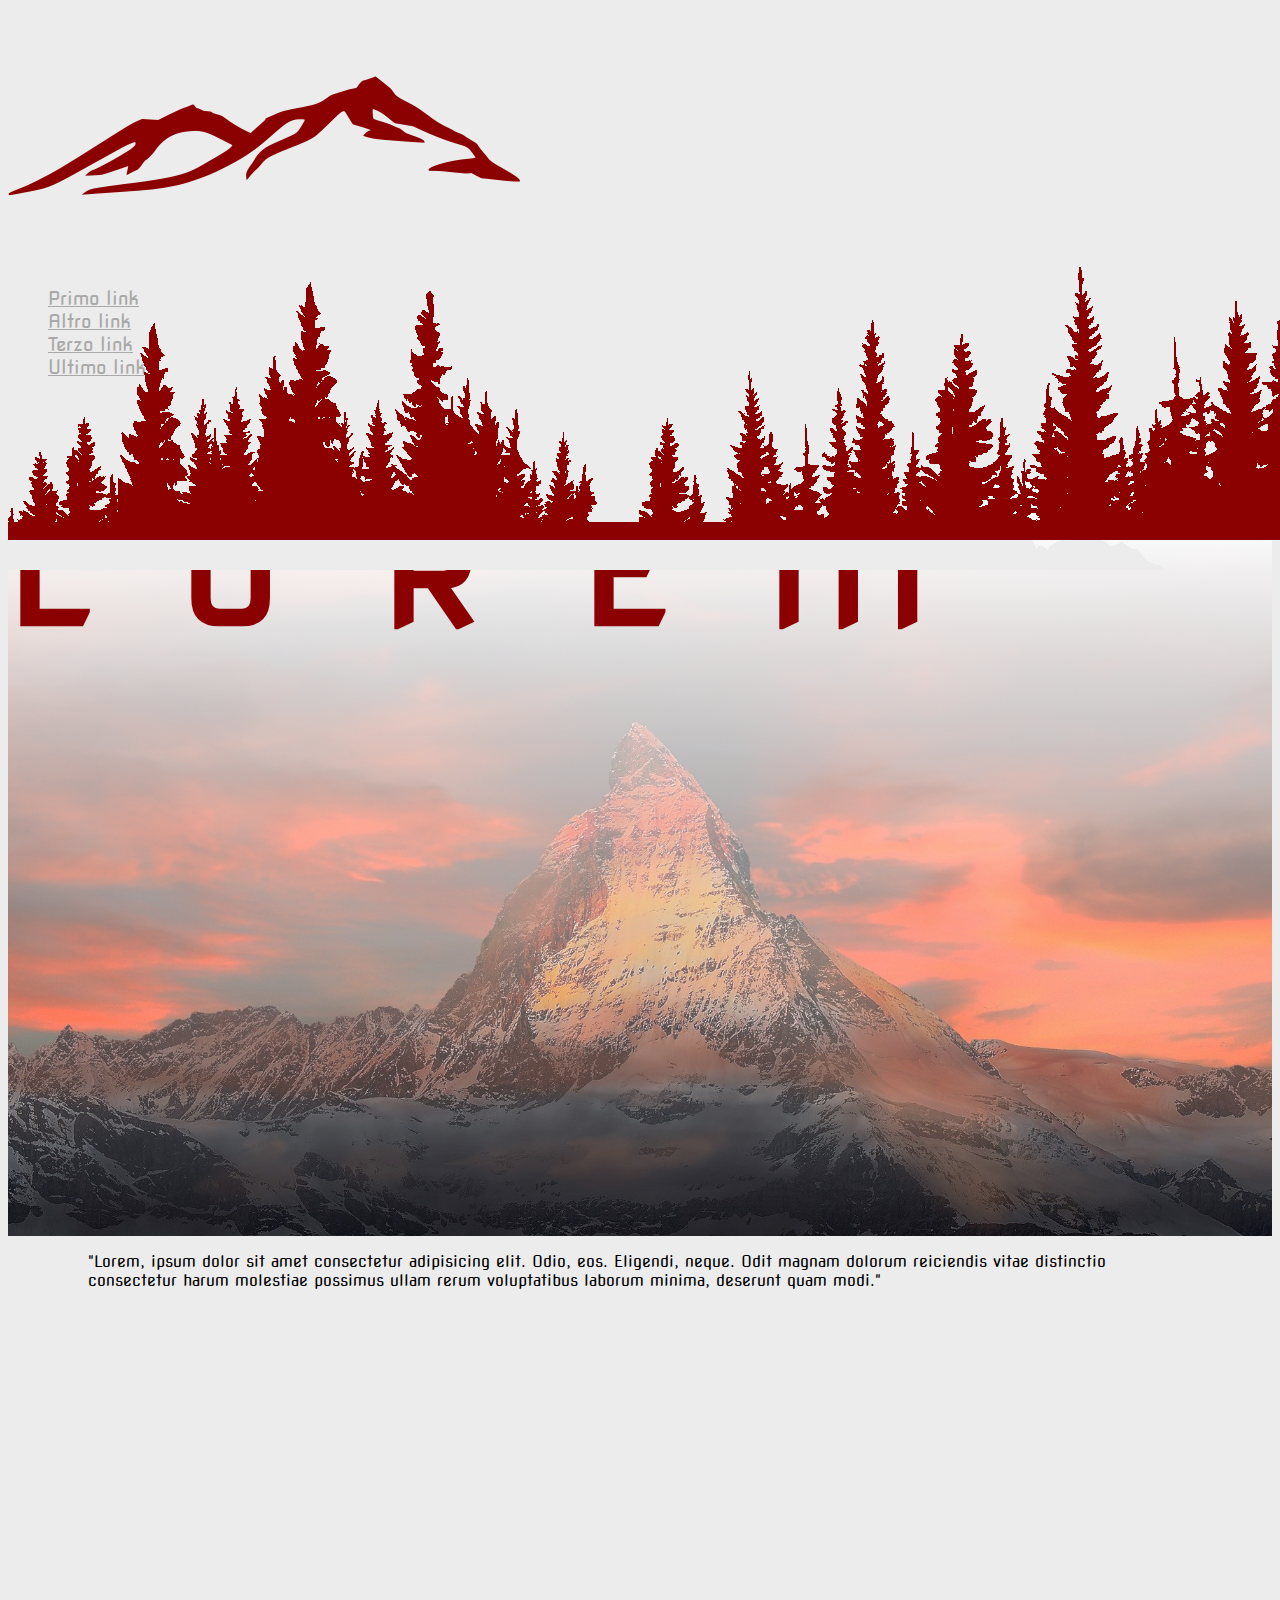
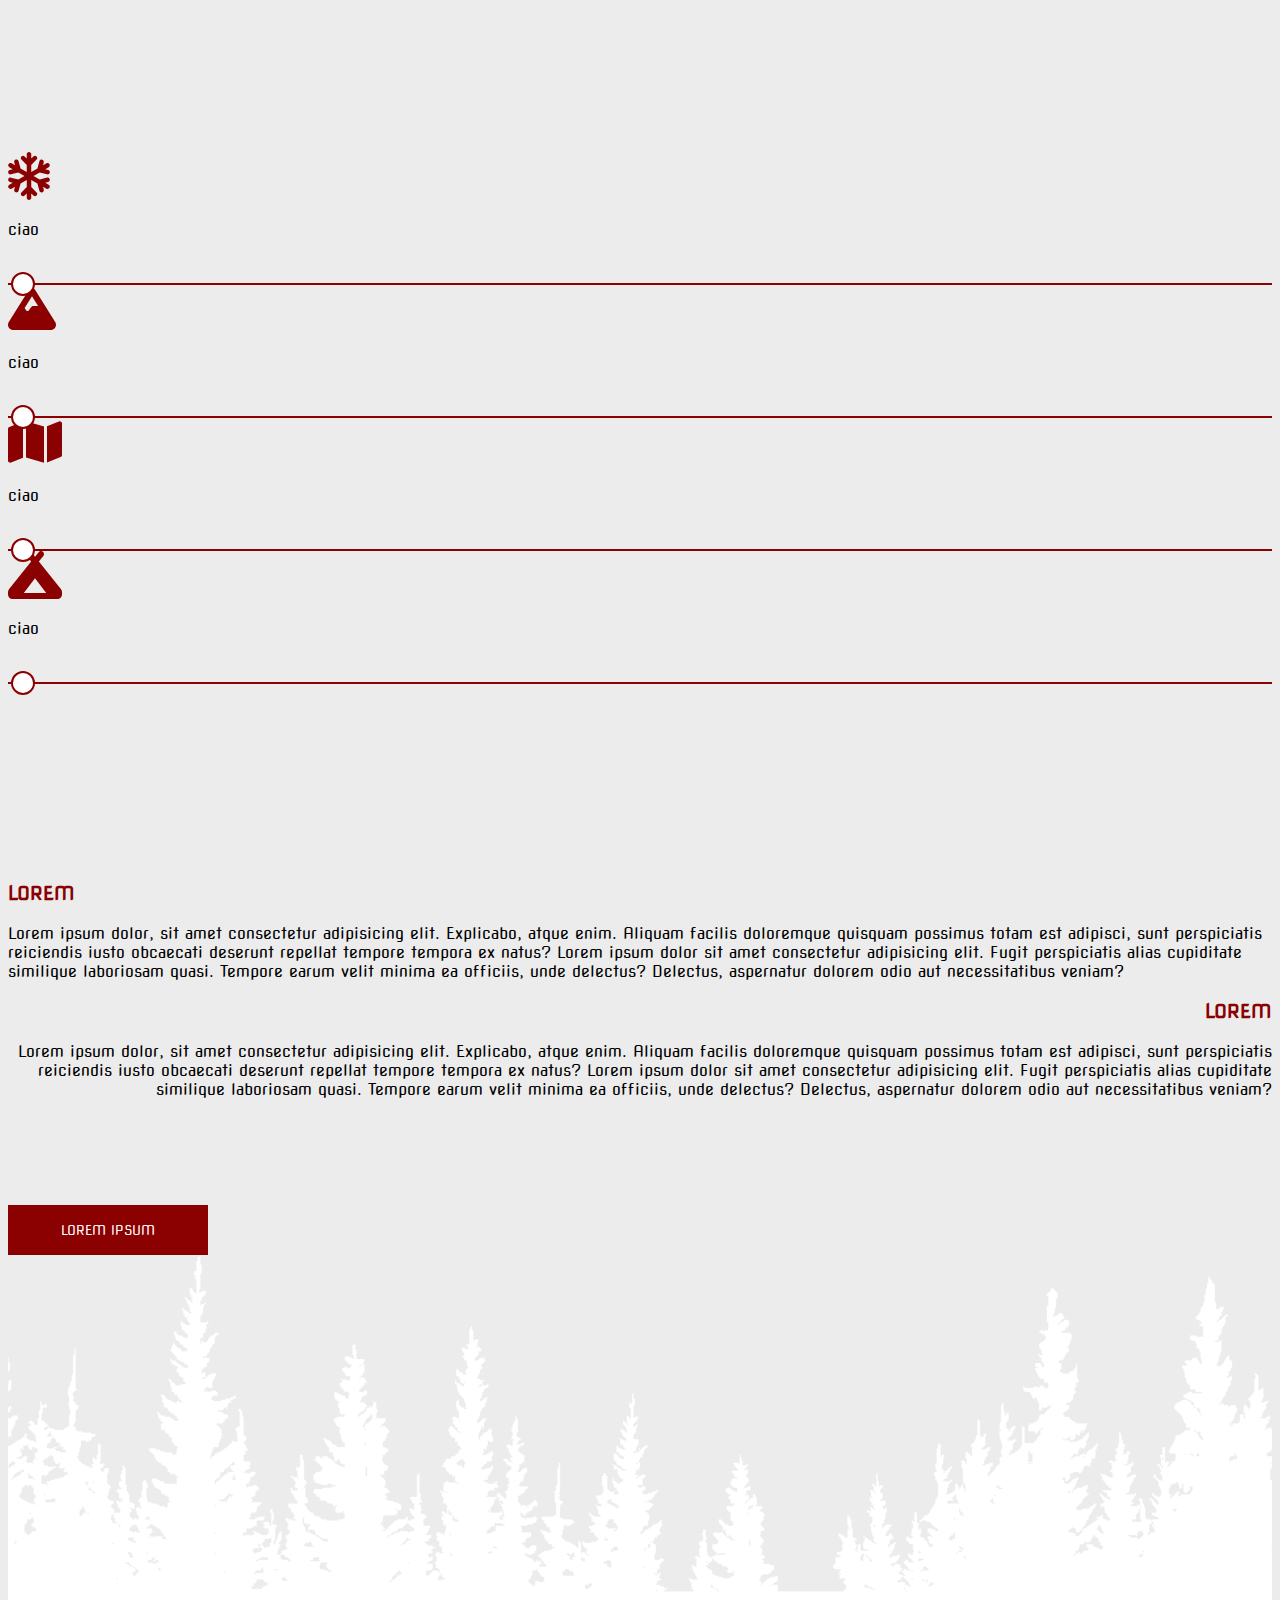
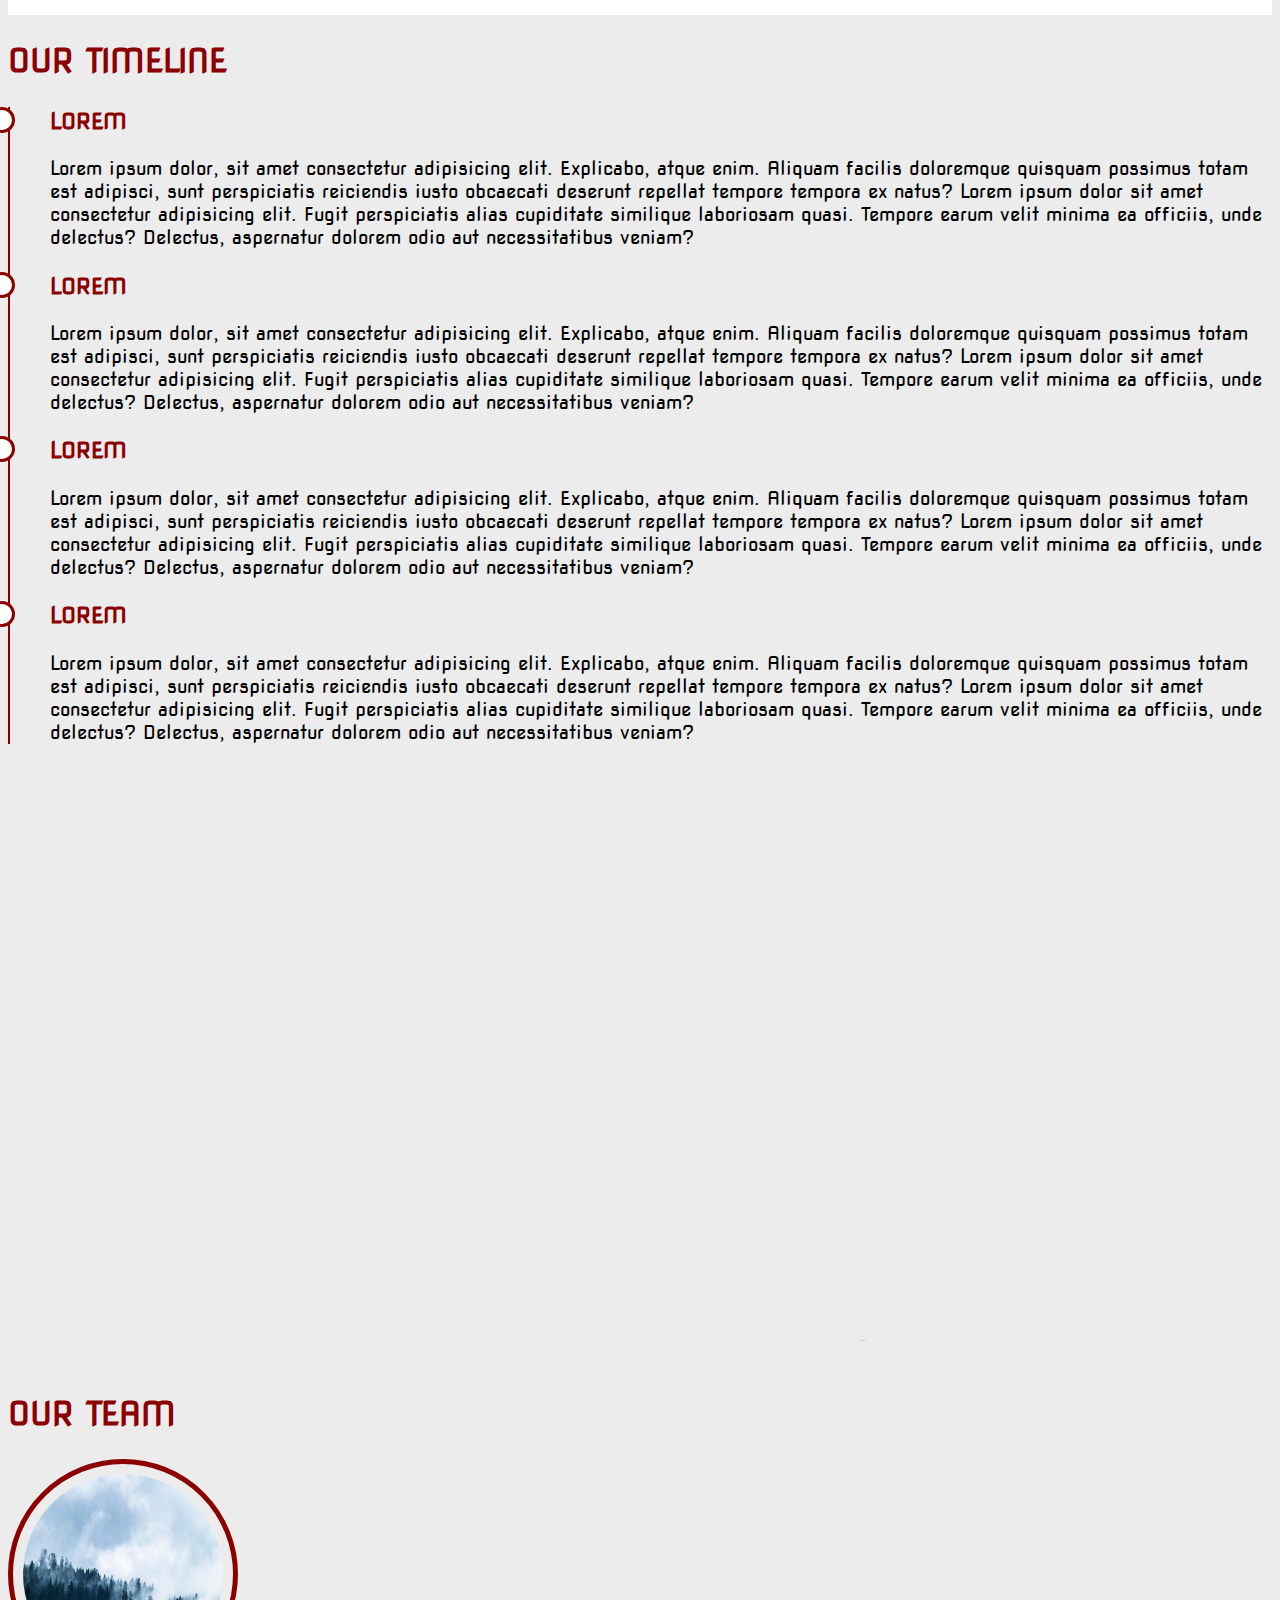
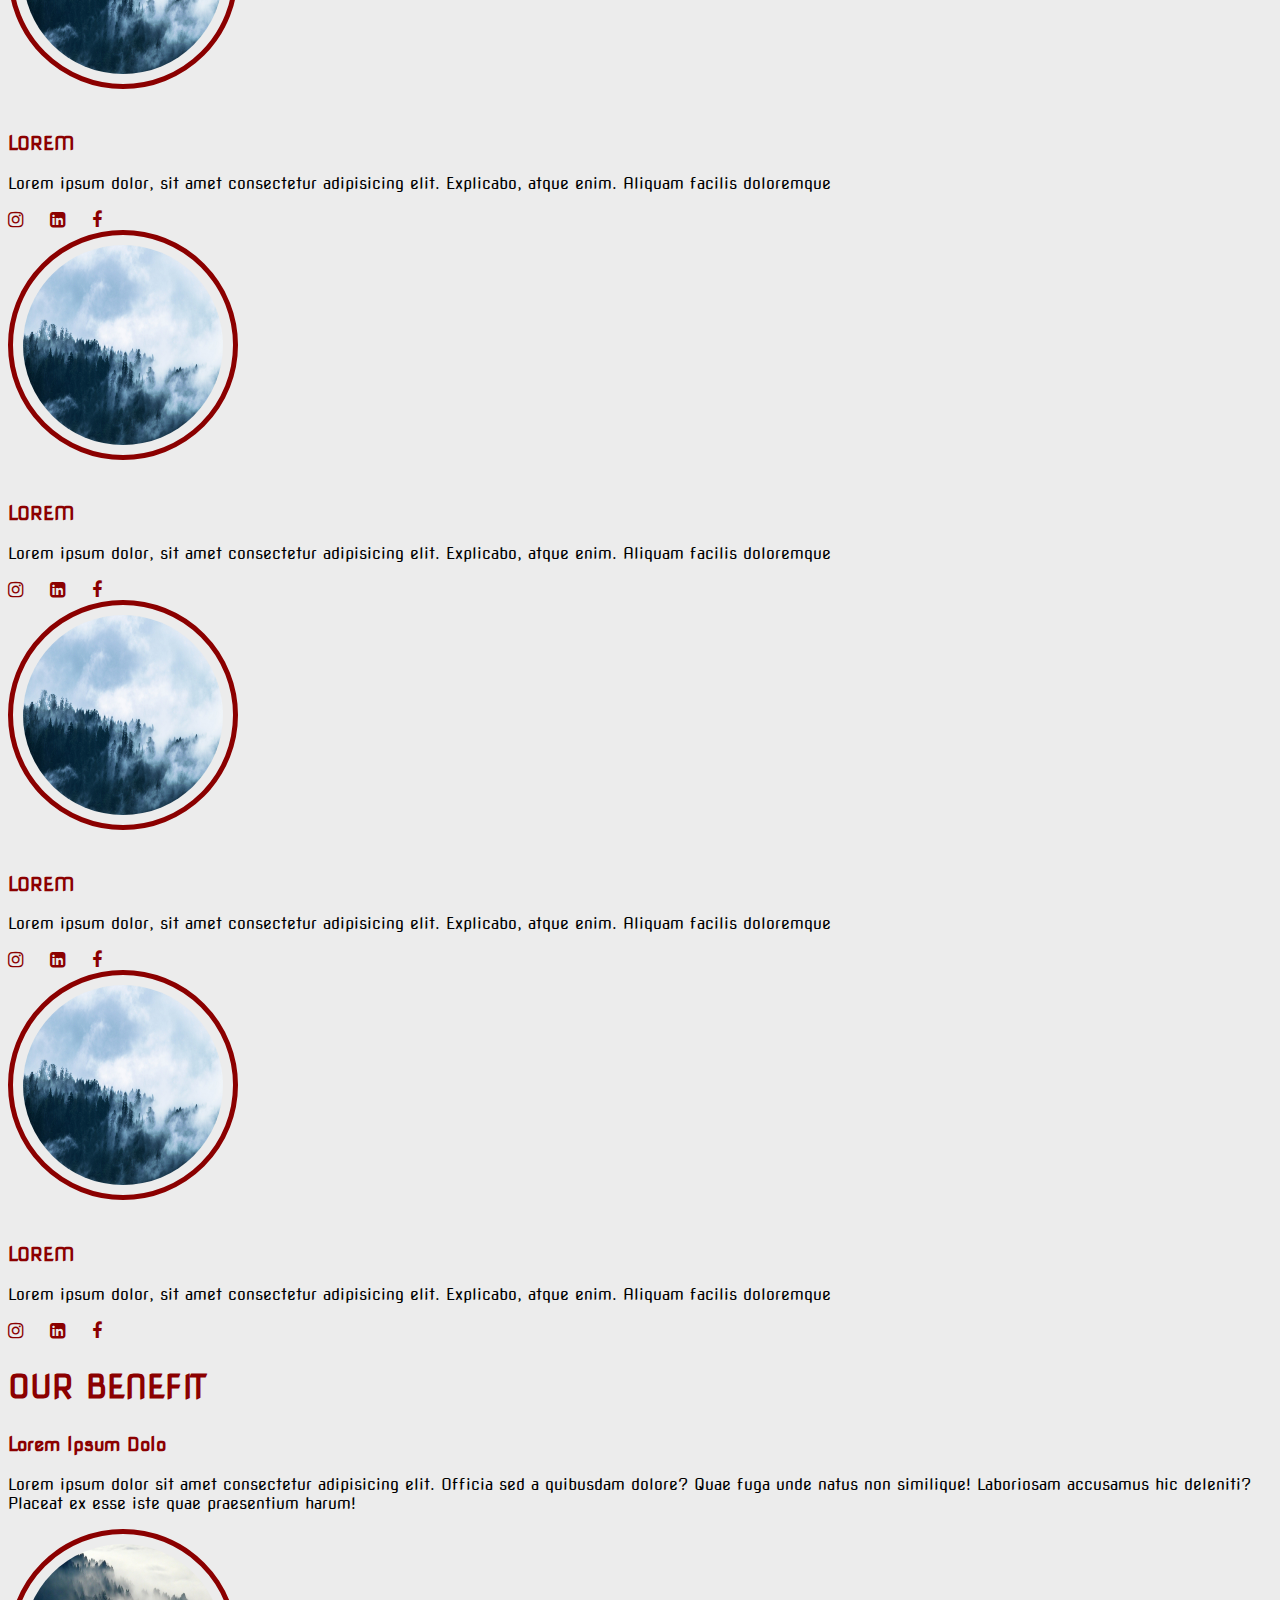
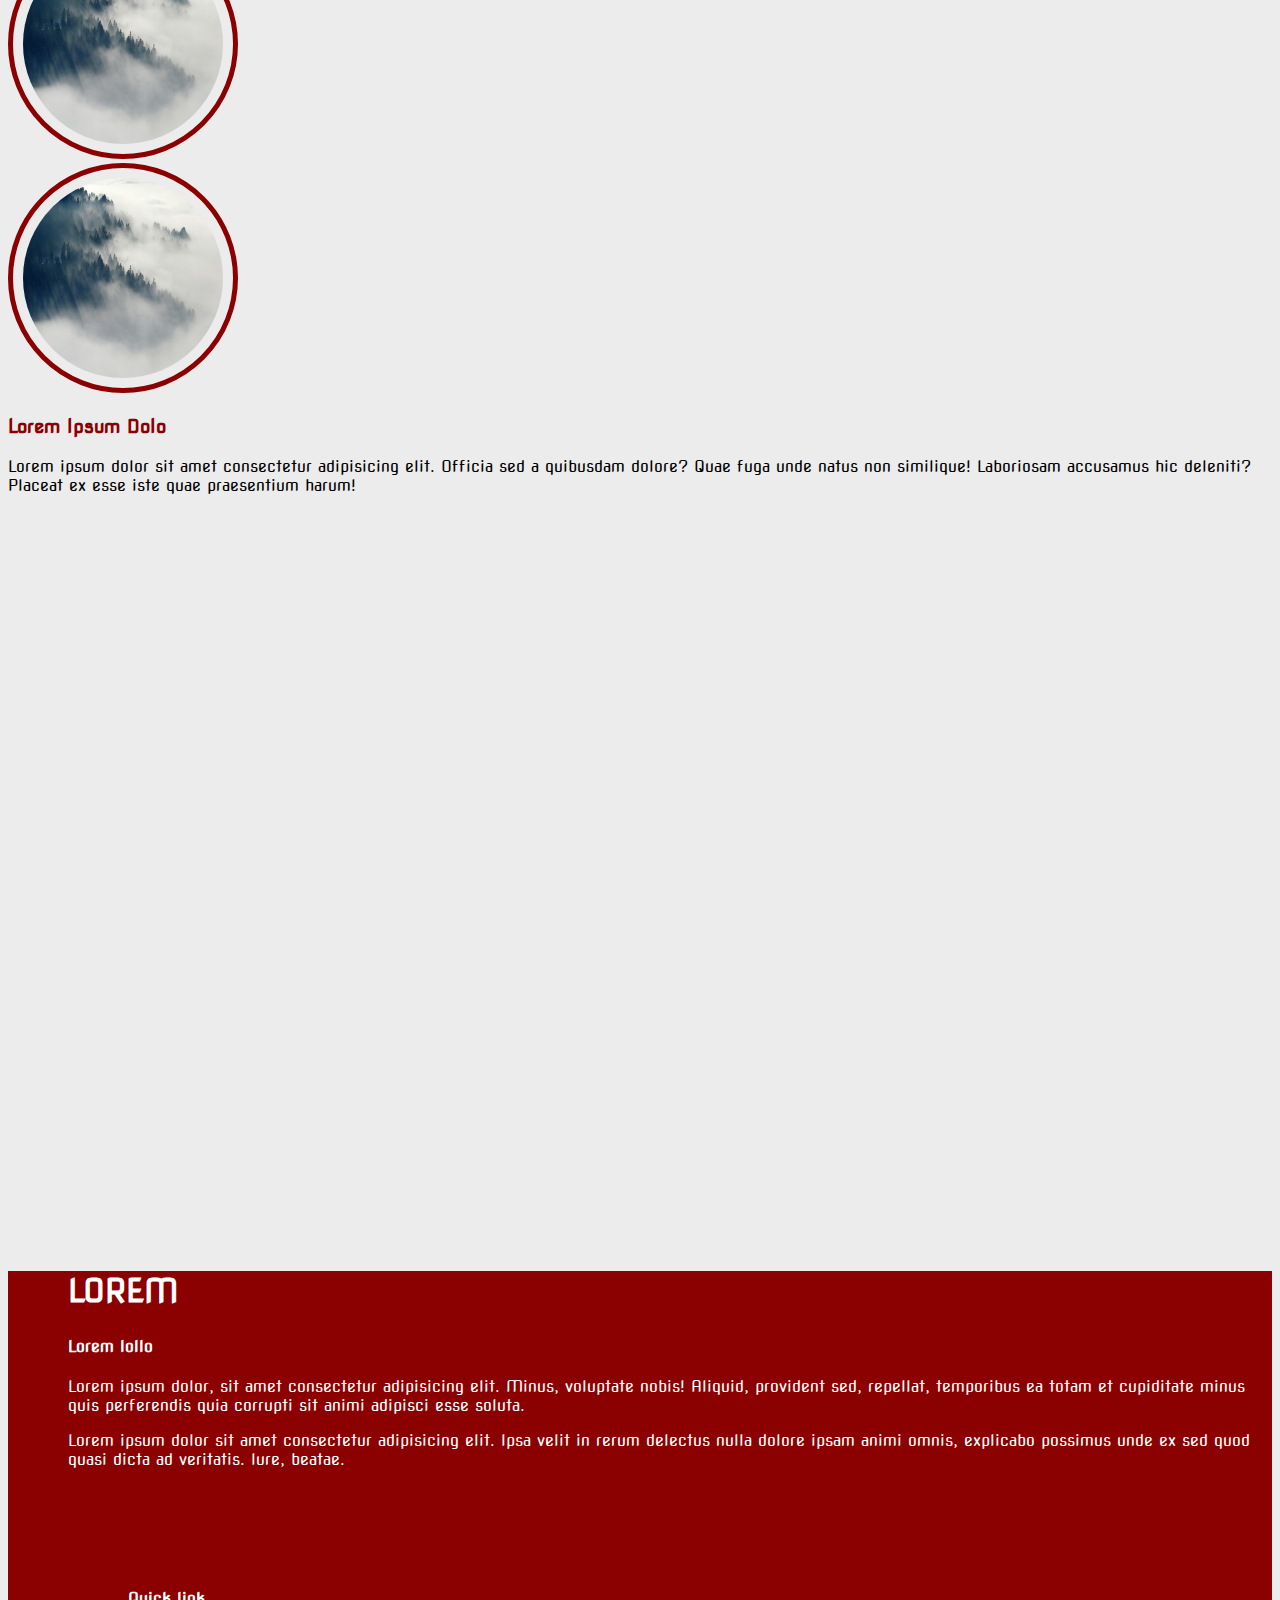
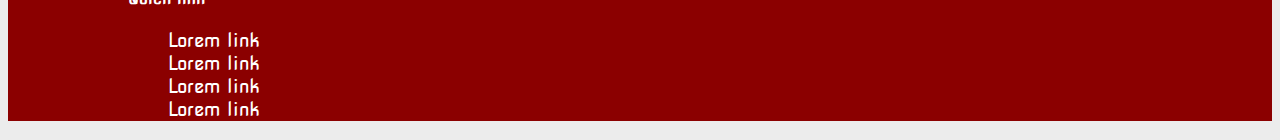
<file: index.html>
<!doctype html>
<html lang="en">
  <head>
    <meta charset="utf-8">
    <meta name="viewport" content="width=device-width, initial-scale=1">
    <title>Bootstrap demo</title>
    <link rel="stylesheet" href="https://cdnjs.cloudflare.com/ajax/libs/font-awesome/4.7.0/css/font-awesome.min.css">
    <link rel="preconnect" href="https://fonts.googleapis.com">
<link rel="preconnect" href="https://fonts.gstatic.com" crossorigin>
<link href="https://fonts.googleapis.com/css2?family=Chakra+Petch:ital,wght@0,300;0,400;0,500;1,400;1,500&family=Playfair+Display:ital,wght@0,500;0,600;1,400;1,500;1,600&family=Ubuntu+Condensed&family=Urbanist:wght@500&family=Ysabeau+Infant:ital,wght@0,100;0,500;1,300&display=swap" rel="stylesheet">
    <link href="https://cdn.jsdelivr.net/npm/bootstrap@5.3.0/dist/css/bootstrap.min.css" rel="stylesheet" integrity="sha384-9ndCyUaIbzAi2FUVXJi0CjmCapSmO7SnpJef0486qhLnuZ2cdeRhO02iuK6FUUVM" crossorigin="anonymous">
    <link rel="preconnect" href="https://fonts.googleapis.com">
<link rel="preconnect" href="https://fonts.gstatic.com" crossorigin>
<link href="https://fonts.googleapis.com/css2?family=Nova+Square&display=swap" rel="stylesheet">
    <link rel="stylesheet" href="style.css">  
</head>


<body>

<!-- nav bar -->

    <nav>
        <div class="container-fluid bg-white">
            <div class="row justify-content-center">
                <div class="col-5 col-md-3 col-lg-1"><img src="logo.png" alt="logo" class="w-100"></div>
            </div>
            <div class="container fixed-top m-0"></div>
            <div class="row justify-content-center">
                <div class="col-12 col-lg-8">
                    <ul class="nav justify-content-around">
                        <li class="nav-item">
                          <a class="nav-link p-0" href="#">Primo link</a>
                        </li>
                        <li class="nav-item">
                          <a class="nav-link p-0" href="#">Altro link</a>
                        </li>
                        <li class="nav-item">
                          <a class="nav-link p-0" href="#">Terzo link</a>
                        </li>
                        <li class="nav-item">
                          <a class="nav-link p-0" href="#">Ultimo link</a>
                        </li>
                      </ul>
                </div>
            </div>
        </div>
    </nav>

<!-- fine nav bar -->

<!-- foto -->

<header class="container-fluid">
    <div class="row position-relative">
        <div class="col-12 slide d-flex justify-content-center align-items-center">
            <h1 class="loolo">LOREM</h1> 
        </div>
        <div class="col-12 d-block  slide2 m-0 p-0"><img src="mountains2.png" alt="" class=""></div>
    </div>
</header>

<!-- fine foto -->

    
<!-- citazione-->

<section class="container">
    <div class="row justify-content-center citazione align-items-center">
        <div class="col-8">
            <figure class="text-center">
                <blockquote class="blockquote">
                  <p class="lead">"Lorem, ipsum dolor sit amet consectetur adipisicing elit.
                     Odio, eos. Eligendi, neque. 
                     Odit magnam dolorum reiciendis vitae distinctio consectetur harum molestiae possimus ullam rerum voluptatibus laborum minima,
                      deserunt quam modi."</p>
                </blockquote>
              </figure>
        </div>
    </div>
</section>

<!-- fine citazione -->

<!-- inizio apice -->

<section class="container-fluid position-relative">
    <div class="row text-center justify-content-around">
        <div class="col-2 border-red mb-5"><svg xmlns="http://www.w3.org/2000/svg" height="3em" viewBox="0 0 448 512"><style>svg{fill:darkred}</style><path d="M224 0c13.3 0 24 10.7 24 24V70.1l23-23c9.4-9.4 24.6-9.4 33.9 0s9.4 24.6 0 33.9l-57 57v76.5l66.2-38.2 20.9-77.8c3.4-12.8 16.6-20.4 29.4-17s20.4 16.6 17 29.4L373 142.2l37.1-21.4c11.5-6.6 26.2-2.7 32.8 8.8s2.7 26.2-8.8 32.8L397 183.8l31.5 8.4c12.8 3.4 20.4 16.6 17 29.4s-16.6 20.4-29.4 17l-77.8-20.9L272 256l66.2 38.2 77.8-20.9c12.8-3.4 26 4.2 29.4 17s-4.2 26-17 29.4L397 328.2l37.1 21.4c11.5 6.6 15.4 21.3 8.8 32.8s-21.3 15.4-32.8 8.8L373 369.8l8.4 31.5c3.4 12.8-4.2 26-17 29.4s-26-4.2-29.4-17l-20.9-77.8L248 297.6v76.5l57 57c9.4 9.4 9.4 24.6 0 33.9s-24.6 9.4-33.9 0l-23-23V488c0 13.3-10.7 24-24 24s-24-10.7-24-24V441.9l-23 23c-9.4 9.4-24.6 9.4-33.9 0s-9.4-24.6 0-33.9l57-57V297.6l-66.2 38.2-20.9 77.8c-3.4 12.8-16.6 20.4-29.4 17s-20.4-16.6-17-29.4L75 369.8 37.9 391.2c-11.5 6.6-26.2 2.7-32.8-8.8s-2.7-26.2 8.8-32.8L51 328.2l-31.5-8.4c-12.8-3.4-20.4-16.6-17-29.4s16.6-20.4 29.4-17l77.8 20.9L176 256l-66.2-38.2L31.9 238.6c-12.8 3.4-26-4.2-29.4-17s4.2-26 17-29.4L51 183.8 13.9 162.4c-11.5-6.6-15.4-21.3-8.8-32.8s21.3-15.4 32.8-8.8L75 142.2l-8.4-31.5c-3.4-12.8 4.2-26 17-29.4s26 4.2 29.4 17l20.9 77.8L200 214.4V137.9L143 81c-9.4-9.4-9.4-24.6 0-33.9s24.6-9.4 33.9 0l23 23V24c0-13.3 10.7-24 24-24z"/></svg>
            <p>ciao</p></div>
        <div class="col-2 border-red mb-5"><svg xmlns="http://www.w3.org/2000/svg" height="3em" viewBox="0 0 512 512"><style>svg{fill:darkred}</style><path d="M256 32c12.5 0 24.1 6.4 30.8 17L503.4 394.4c5.6 8.9 8.6 19.2 8.6 29.7c0 30.9-25 55.9-55.9 55.9H55.9C25 480 0 455 0 424.1c0-10.5 3-20.8 8.6-29.7L225.2 49c6.6-10.6 18.3-17 30.8-17zm65 192L256 120.4 176.9 246.5l18.3 24.4c6.4 8.5 19.2 8.5 25.6 0l25.6-34.1c6-8.1 15.5-12.8 25.6-12.8h49z"/></svg>
            <p>ciao</p></div>
        <div class="col-2 border-red mb-5"><svg xmlns="http://www.w3.org/2000/svg" height="3em" viewBox="0 0 576 512"><style>svg{fill:darkred}</style><path d="M384 476.1L192 421.2V35.9L384 90.8V476.1zm32-1.2V88.4L543.1 37.5c15.8-6.3 32.9 5.3 32.9 22.3V394.6c0 9.8-6 18.6-15.1 22.3L416 474.8zM15.1 95.1L160 37.2V423.6L32.9 474.5C17.1 480.8 0 469.2 0 452.2V117.4c0-9.8 6-18.6 15.1-22.3z"/></svg>
            <p>ciao</p></div>
        <div class="col-2 border-red mb-5"><svg xmlns="http://www.w3.org/2000/svg" height="3em" viewBox="0 0 576 512"><style>svg{fill:darkred}</style><path d="M377 52c11-13.8 8.8-33.9-5-45s-33.9-8.8-45 5L288 60.8 249 12c-11-13.8-31.2-16-45-5s-16 31.2-5 45l48 60L12.3 405.4C4.3 415.4 0 427.7 0 440.4V464c0 26.5 21.5 48 48 48H288 528c26.5 0 48-21.5 48-48V440.4c0-12.7-4.3-25.1-12.3-35L329 112l48-60zM288 448H168.5L288 291.7 407.5 448H288z"/></svg>
            <p>ciao</p></div>
    </div>
</section>

<!-- fine apice -->

<!-- inizio card  -->

<section class="container-fluid">
    <div class="row justify-content-around position-relative">
        <div class="col-5 card2">
            <h3>LOREM</h3>
            <p>Lorem ipsum dolor, sit amet consectetur adipisicing elit. Explicabo, atque enim. Aliquam facilis doloremque quisquam possimus totam est adipisci, sunt perspiciatis reiciendis iusto obcaecati deserunt repellat tempore tempora ex natus? Lorem ipsum dolor sit amet consectetur adipisicing elit. Fugit perspiciatis alias cupiditate similique laboriosam quasi. Tempore earum velit minima ea officiis, unde delectus? Delectus, aspernatur dolorem odio aut necessitatibus veniam? </p>
        </div>
        <div class="col-5 card2 destra">
            <h3>LOREM</h3>
            <p>Lorem ipsum dolor, sit amet consectetur adipisicing elit. Explicabo, atque enim. Aliquam facilis doloremque quisquam possimus totam est adipisci, sunt perspiciatis reiciendis iusto obcaecati deserunt repellat tempore tempora ex natus? Lorem ipsum dolor sit amet consectetur adipisicing elit. Fugit perspiciatis alias cupiditate similique laboriosam quasi. Tempore earum velit minima ea officiis, unde delectus? Delectus, aspernatur dolorem odio aut necessitatibus veniam? </p> 
        </div>
    </div>
    <div class="text-center">
    <button>LOREM IPSUM</button>
</div>
<div class="row">
<div class="col-12  d-block  montag m-0 p-0"></div>
</div>
</section>

<!-- fine card -->

<!-- inizio timeline -->

<section class="container-fluid bg-white">
    <div class="row mb-5">
        <div class="col-12 mx-5 mb-5">
            <h2>OUR TIMELINE</h2>
        </div>
    <div class="row d-flex">
        <div class="col-5">
            <ul class="border-custom position-relative">
                <li><div class="pallino"></div>
            <h3>LOREM</h3>
            <p>Lorem ipsum dolor, sit amet consectetur adipisicing elit. Explicabo, atque enim. Aliquam facilis doloremque quisquam possimus totam est adipisci, sunt perspiciatis reiciendis iusto obcaecati deserunt repellat tempore tempora ex natus? Lorem ipsum dolor sit amet consectetur adipisicing elit. Fugit perspiciatis alias cupiditate similique laboriosam quasi. Tempore earum velit minima ea officiis, unde delectus? Delectus, aspernatur dolorem odio aut necessitatibus veniam? </p>
                </li>
                <li><div class="pallino"></div>
                    <h3>LOREM</h3>
            <p>Lorem ipsum dolor, sit amet consectetur adipisicing elit. Explicabo, atque enim. Aliquam facilis doloremque quisquam possimus totam est adipisci, sunt perspiciatis reiciendis iusto obcaecati deserunt repellat tempore tempora ex natus? Lorem ipsum dolor sit amet consectetur adipisicing elit. Fugit perspiciatis alias cupiditate similique laboriosam quasi. Tempore earum velit minima ea officiis, unde delectus? Delectus, aspernatur dolorem odio aut necessitatibus veniam? </p>
                </li>
                <li><div class="pallino"></div>
                    <h3>LOREM</h3>
            <p>Lorem ipsum dolor, sit amet consectetur adipisicing elit. Explicabo, atque enim. Aliquam facilis doloremque quisquam possimus totam est adipisci, sunt perspiciatis reiciendis iusto obcaecati deserunt repellat tempore tempora ex natus? Lorem ipsum dolor sit amet consectetur adipisicing elit. Fugit perspiciatis alias cupiditate similique laboriosam quasi. Tempore earum velit minima ea officiis, unde delectus? Delectus, aspernatur dolorem odio aut necessitatibus veniam? </p>
                </li>
                <li><div class="pallino"></div>
                    <h3>LOREM</h3>
            <p>Lorem ipsum dolor, sit amet consectetur adipisicing elit. Explicabo, atque enim. Aliquam facilis doloremque quisquam possimus totam est adipisci, sunt perspiciatis reiciendis iusto obcaecati deserunt repellat tempore tempora ex natus? Lorem ipsum dolor sit amet consectetur adipisicing elit. Fugit perspiciatis alias cupiditate similique laboriosam quasi. Tempore earum velit minima ea officiis, unde delectus? Delectus, aspernatur dolorem odio aut necessitatibus veniam? </p>
                </li>
            </ul>
        </div>
        <div class="col-12 col-md-5 col-lg-5 mt-auto">
            <img class="mumu" src="single.png" alt="">
        </div>
    </div>
</section>

<!-- fine timeline -->

<!-- inizio card cerchio -->

<section class="container-fluid mt-5">
    <div class="row m-5">
        <div class="col-12 my-5">
            <h2>OUR TEAM</h2>
        </div>
    </div>  
<div class="row justify-content-around align-items-center">
    
        <div class="col-3 text-center">
            <img class="custom" src="fog.jpg" alt="">
            <h3>LOREM</h3>
            <p>Lorem ipsum dolor, sit amet consectetur adipisicing elit. Explicabo, atque enim. Aliquam facilis doloremque </p>
            <div class="icondark">
                <i class="fa fa-instagram"></i>
                <i class="fa fa-linkedin-square"></i>
                <i class="fa fa-facebook-f"></i>
            </div>
        </div>

        <div class="col-3 text-center">
            <img class="custom" src="fog.jpg" alt="">
            <h3>LOREM</h3>
            <p>Lorem ipsum dolor, sit amet consectetur adipisicing elit. Explicabo, atque enim. Aliquam facilis doloremque </p>
            <div class="icondark">
                <i class="fa fa-instagram"></i>
                <i class="fa fa-linkedin-square"></i>
                <i class="fa fa-facebook-f"></i>
            </div>
        </div>

        <div class="col-3 text-center">
            <img class="custom" src="fog.jpg" alt="">
            <h3>LOREM</h3>
            <p>Lorem ipsum dolor, sit amet consectetur adipisicing elit. Explicabo, atque enim. Aliquam facilis doloremque </p>
            <div class="icondark">
                <i class="fa fa-instagram"></i>
                <i class="fa fa-linkedin-square"></i>
                <i class="fa fa-facebook-f"></i>
            </div>
        </div>

        <div class="col-3 text-center">
            <img class="custom" src="fog.jpg" alt="">
            <h3>LOREM</h3>
            <p>Lorem ipsum dolor, sit amet consectetur adipisicing elit. Explicabo, atque enim. Aliquam facilis doloremque </p>
            <div class="icondark">
                <i class="fa fa-instagram"></i>
                <i class="fa fa-linkedin-square"></i>
                <i class="fa fa-facebook-f"></i>
            </div>
        </div>
    
    </div>
</section>

<!-- fine card cerchio -->

<!-- inizio 2 card -->

<section class="container-fluid d-flex">
    <div class="row mb-5">
        <div class="col-12 my-5">
            <h2>OUR BENEFIT</h2>
        </div>
        <div class="col-12 col-md-6">
            <h3>Lorem Ipsum Dolo</h3>
            <p>Lorem ipsum dolor sit amet consectetur adipisicing elit. Officia sed a quibusdam dolore? Quae fuga unde natus non similique! Laboriosam accusamus hic deleniti? Placeat ex esse iste quae praesentium harum!</p>
        </div>
        <div class="col-12 col-md-6">
            <img class="custom2" src="mnebb.jpg" alt="">
        </div>
    </div>
</section>

<section class="container-fluid d-flex justify-content-end ">
    <div class="row mt-5">
        <div class="col-12 col-md-6">
            <img class="custom2" src="mnebb.jpg" alt="">
        </div>
        <div class="col-12 col-md-6">
            <h3>Lorem Ipsum Dolo</h3>
            <p>Lorem ipsum dolor sit amet consectetur adipisicing elit. Officia sed a quibusdam dolore? Quae fuga unde natus non similique! Laboriosam accusamus hic deleniti? Placeat ex esse iste quae praesentium harum!</p>
        </div>
        
    </div>
</section>

<!-- <section class="conteiner d-flex ms-5">
    <div class="row flex-column mb-5 ms-5">
        <div class="col-12 my-5">
            <h2>OUR BENEFIT</h2>
        </div>
        <div class="col-12 col-md-6">
            <h3>Lorem Ipsum Dolo</h3>
            <p>Lorem ipsum dolor sit amet consectetur adipisicing elit. Officia sed a quibusdam dolore? Quae fuga unde natus non similique! Laboriosam accusamus hic deleniti? Placeat ex esse iste quae praesentium harum!</p>
        </div>
        <div class="col-12 col-md-6">
            <img class="custom2" src="mnebb.jpg" alt="">
        </div>
    </div>
    <div class="row flex-column-reverse mb-5 ms-5">
        <div class="col-12 col-md-6">
            <h3>Lorem Ipsum Dolo</h3>
            <p>Lorem ipsum dolor sit amet consectetur adipisicing elit. Officia sed a quibusdam dolore? Quae fuga unde natus non similique! Laboriosam accusamus hic deleniti? Placeat ex esse iste quae praesentium harum!</p>
        </div>
        <div class="col-12 col-md-6">
            <img class="custom2" src="mnebb.jpg" alt="">
        </div>
    </div>
</section> -->


    



<div class="prova"></div>



<!-- fine 2 card -->

<!-- inizio footer -->

<section class="container-fluid">
    <div class="row lollo position-relative">
        <img class="othe" src="other.png" alt="">
        <div class="col-5">
            <div class="fot2">
            <h2>LOREM</h2>
            <h4>Lorem lollo</h4>
            <p>Lorem ipsum dolor, sit amet consectetur adipisicing elit. Minus, voluptate nobis! Aliquid, provident sed, repellat, temporibus ea totam et cupiditate minus quis perferendis quia corrupti sit animi adipisci esse soluta.</p>
            <p>Lorem ipsum dolor sit amet consectetur adipisicing elit. Ipsa velit in rerum delectus nulla dolore ipsam animi omnis, explicabo possimus unde ex sed quod quasi dicta ad veritatis. Iure, beatae.</p>
        </div>
        </div>
        <div class="col-6 text-center fot">
            <h4>Quick link</h4>
            <ul>
                <li>Lorem link</li>
                <li>Lorem link</li>
                <li>Lorem link</li>
                <li>Lorem link</li>
            </ul>
        </div>
    </div>
</section>
<!-- fine footer -->










 
























    





</body>
</html>
</file>
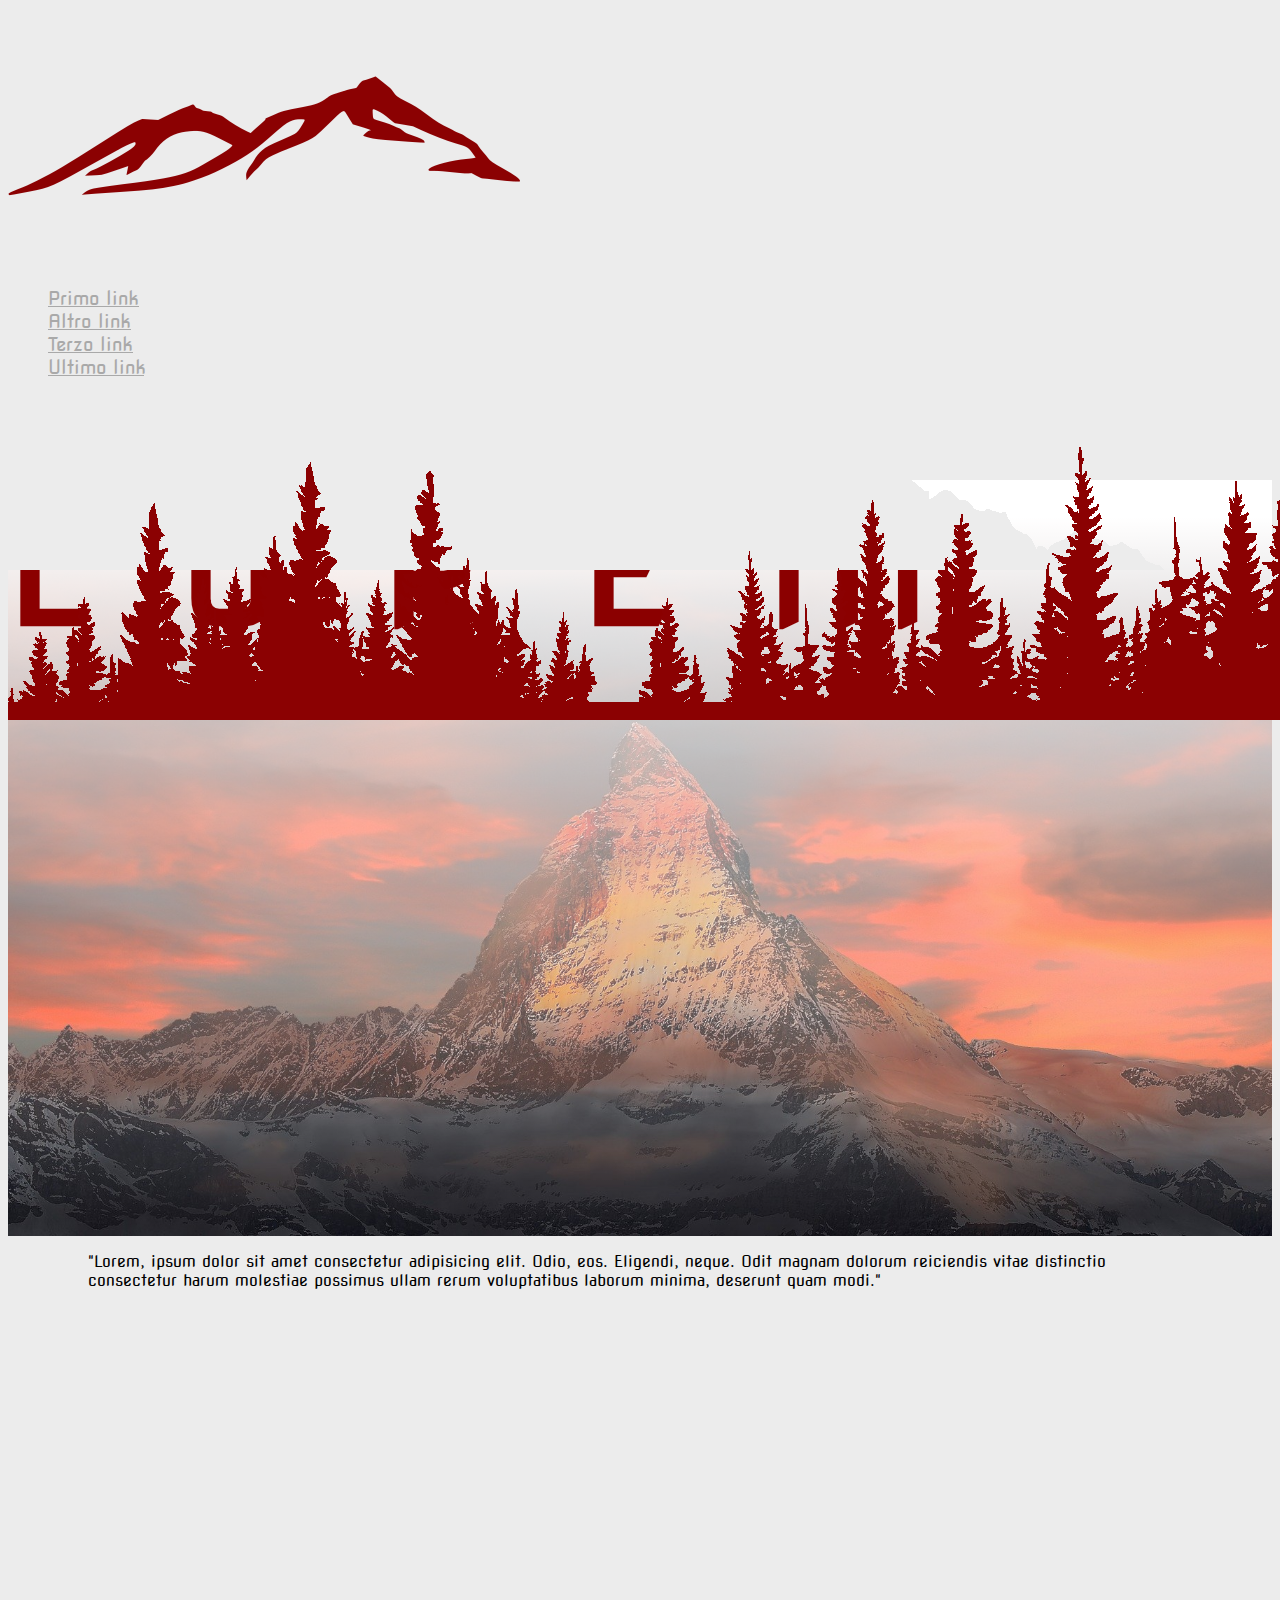
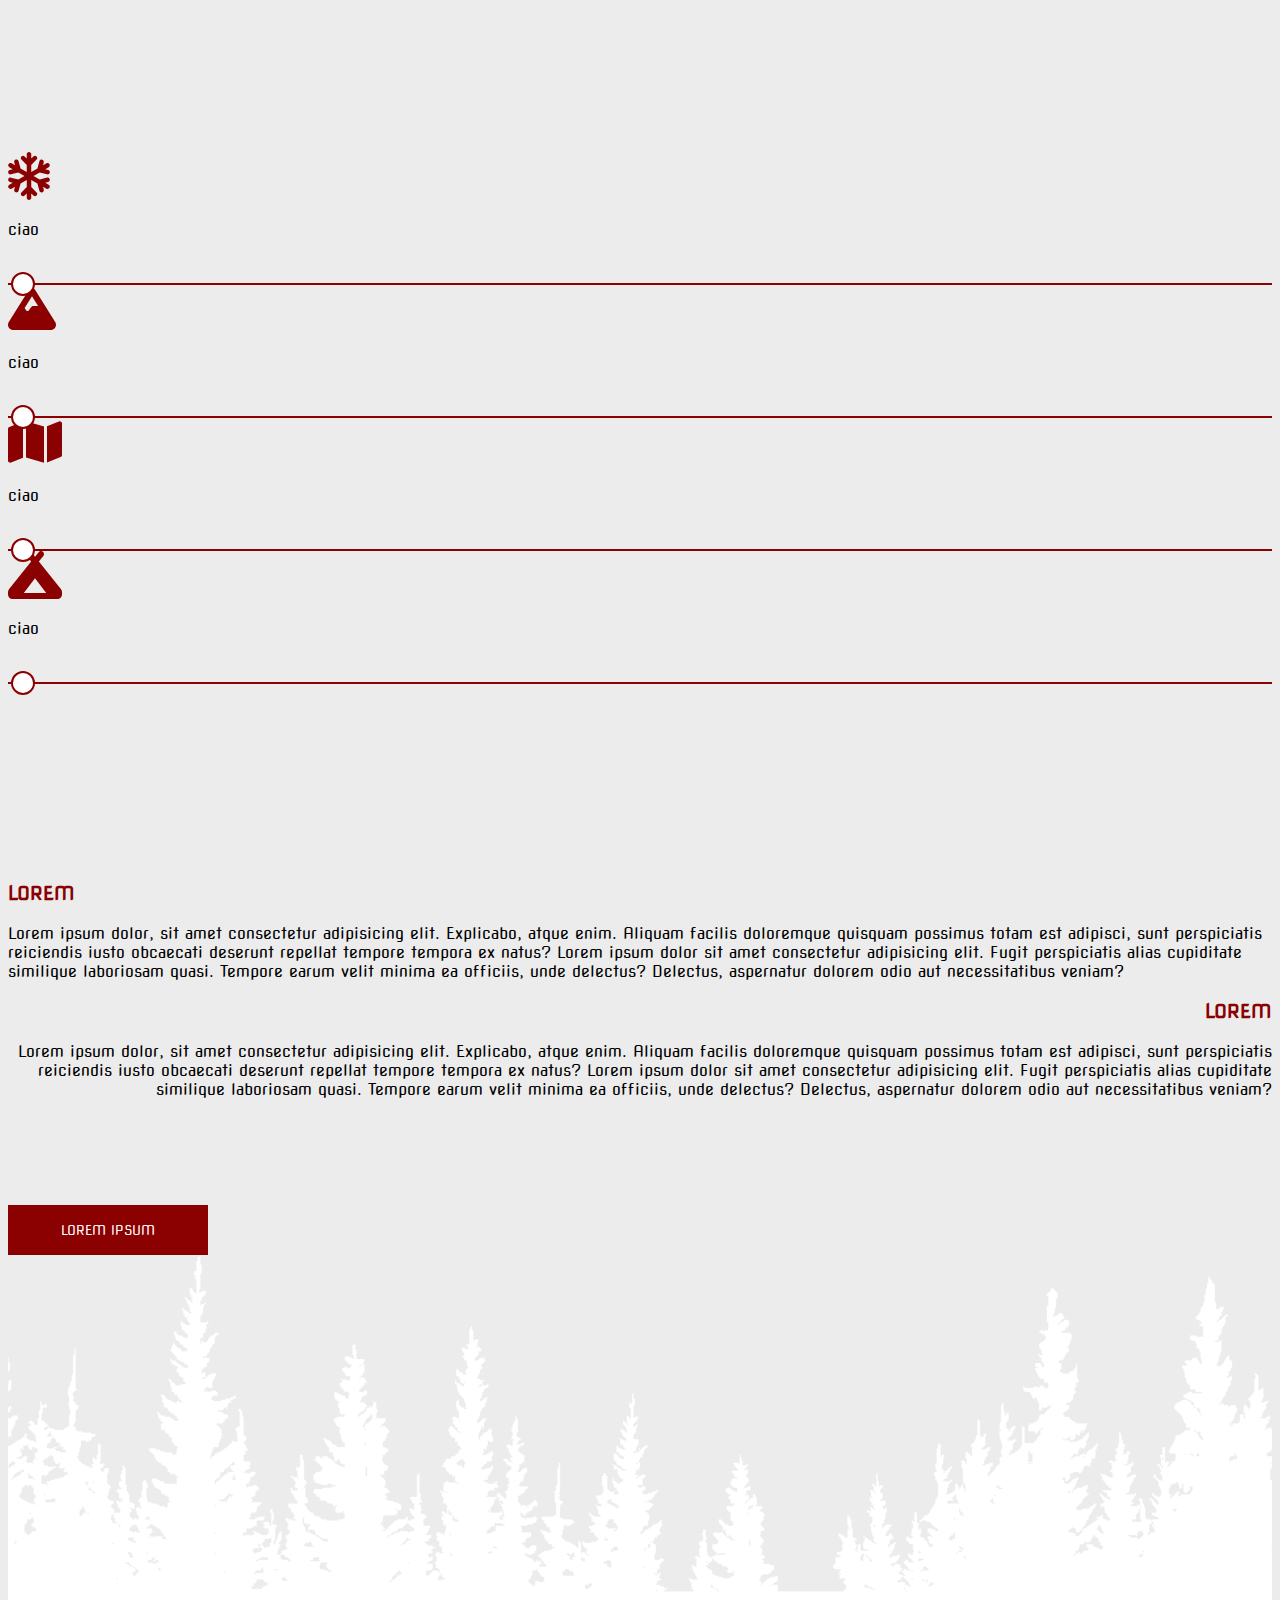
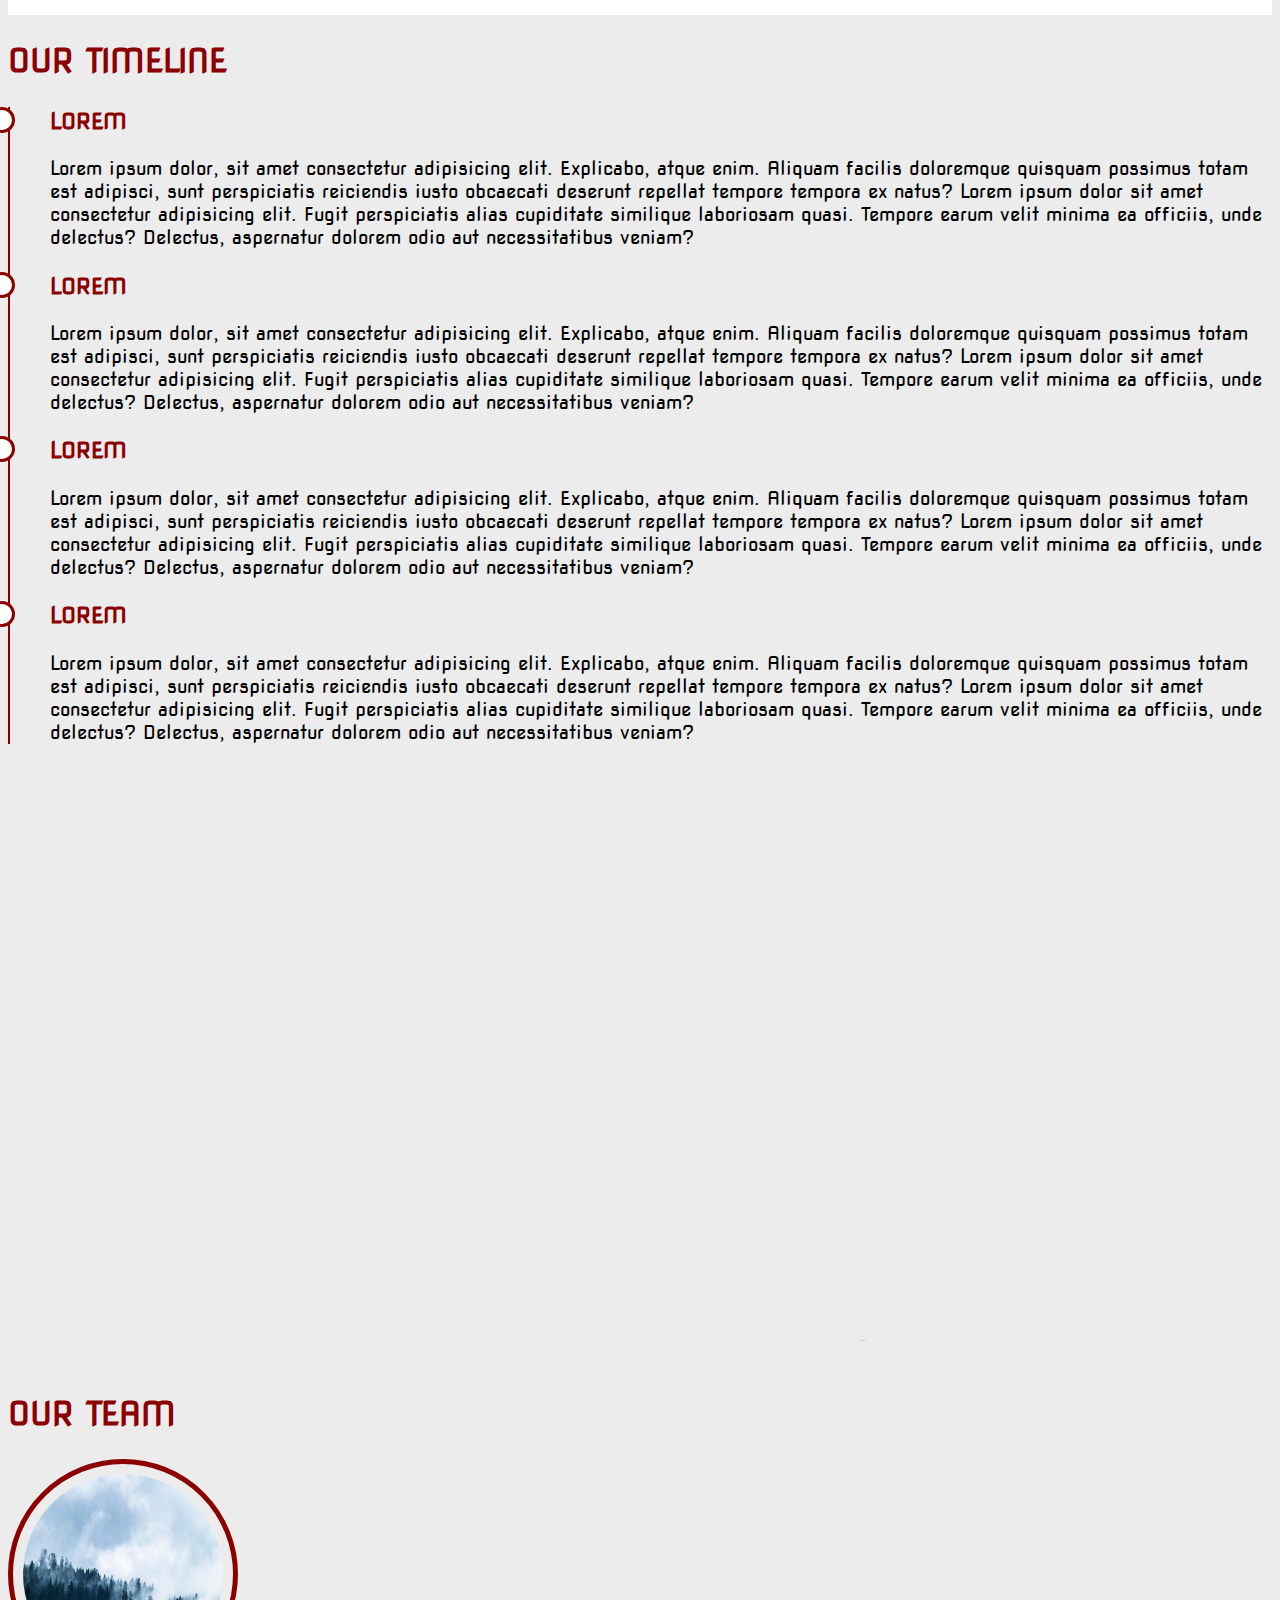
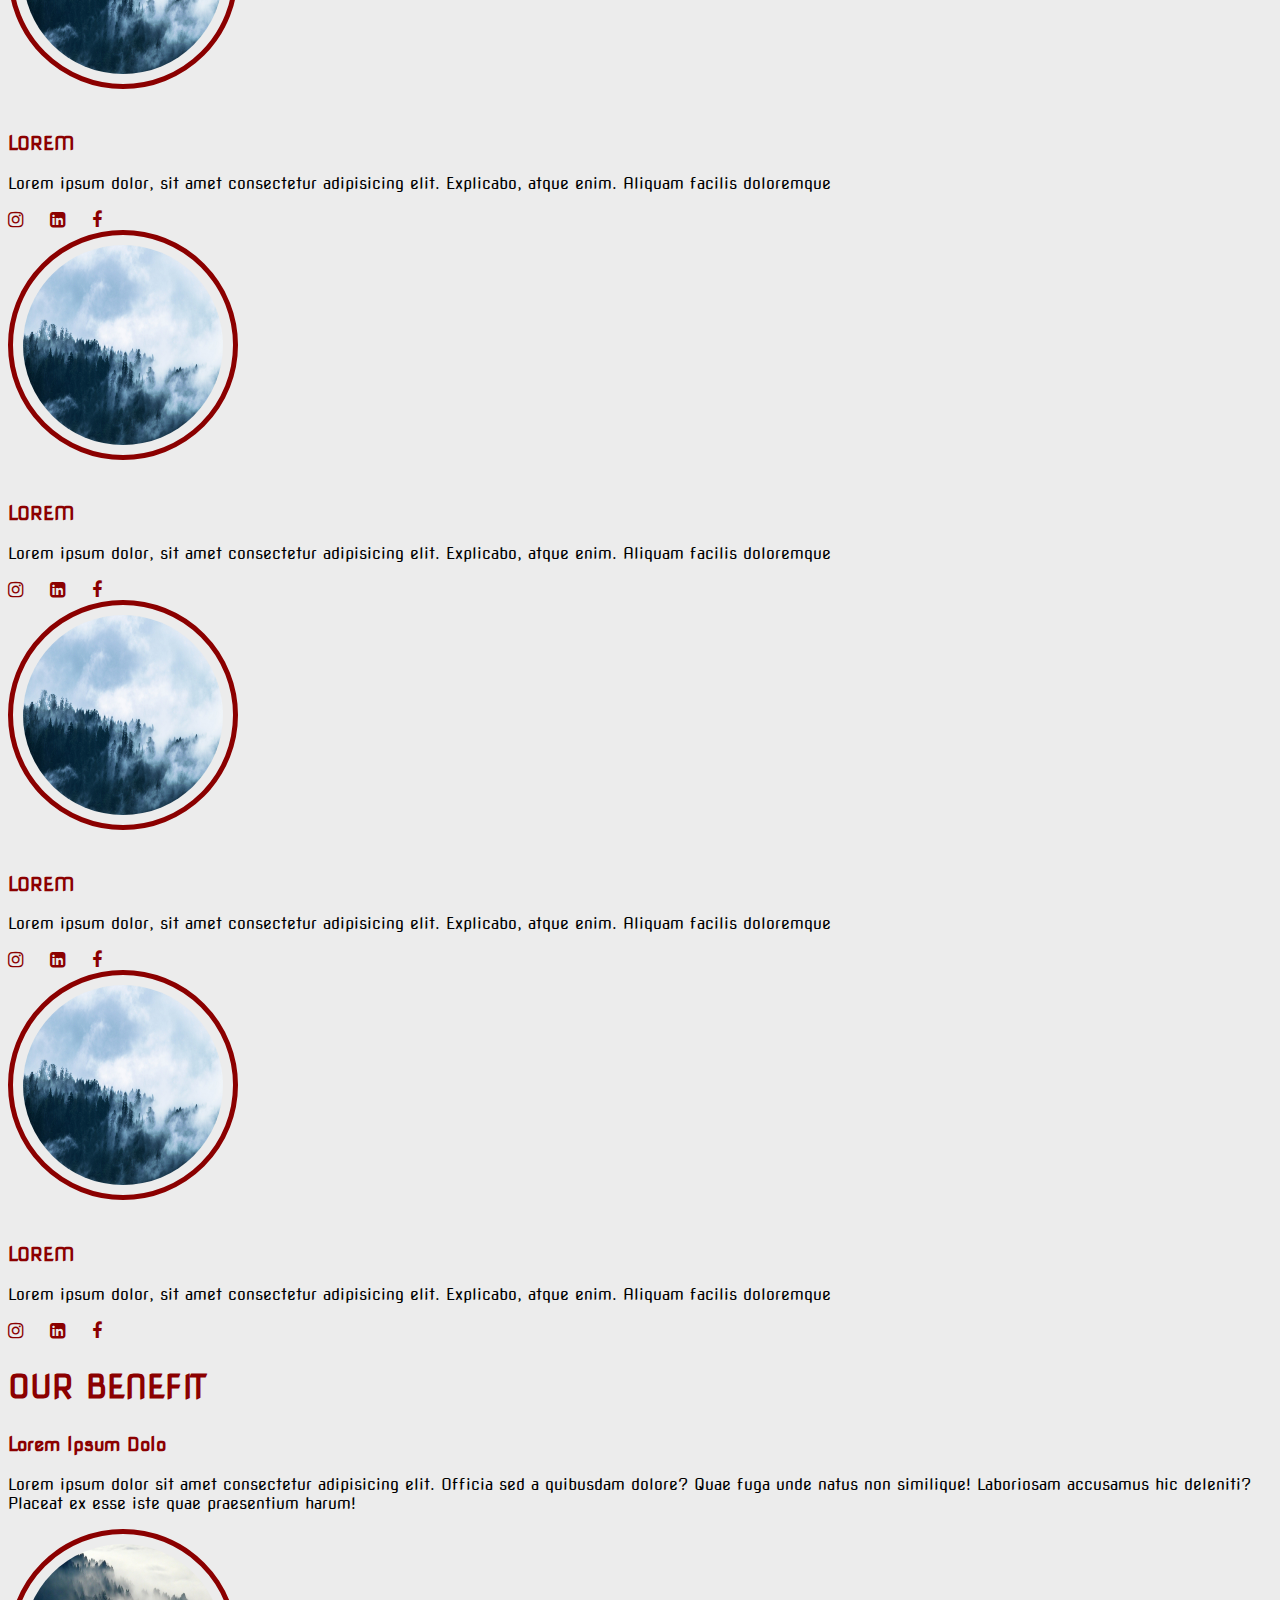
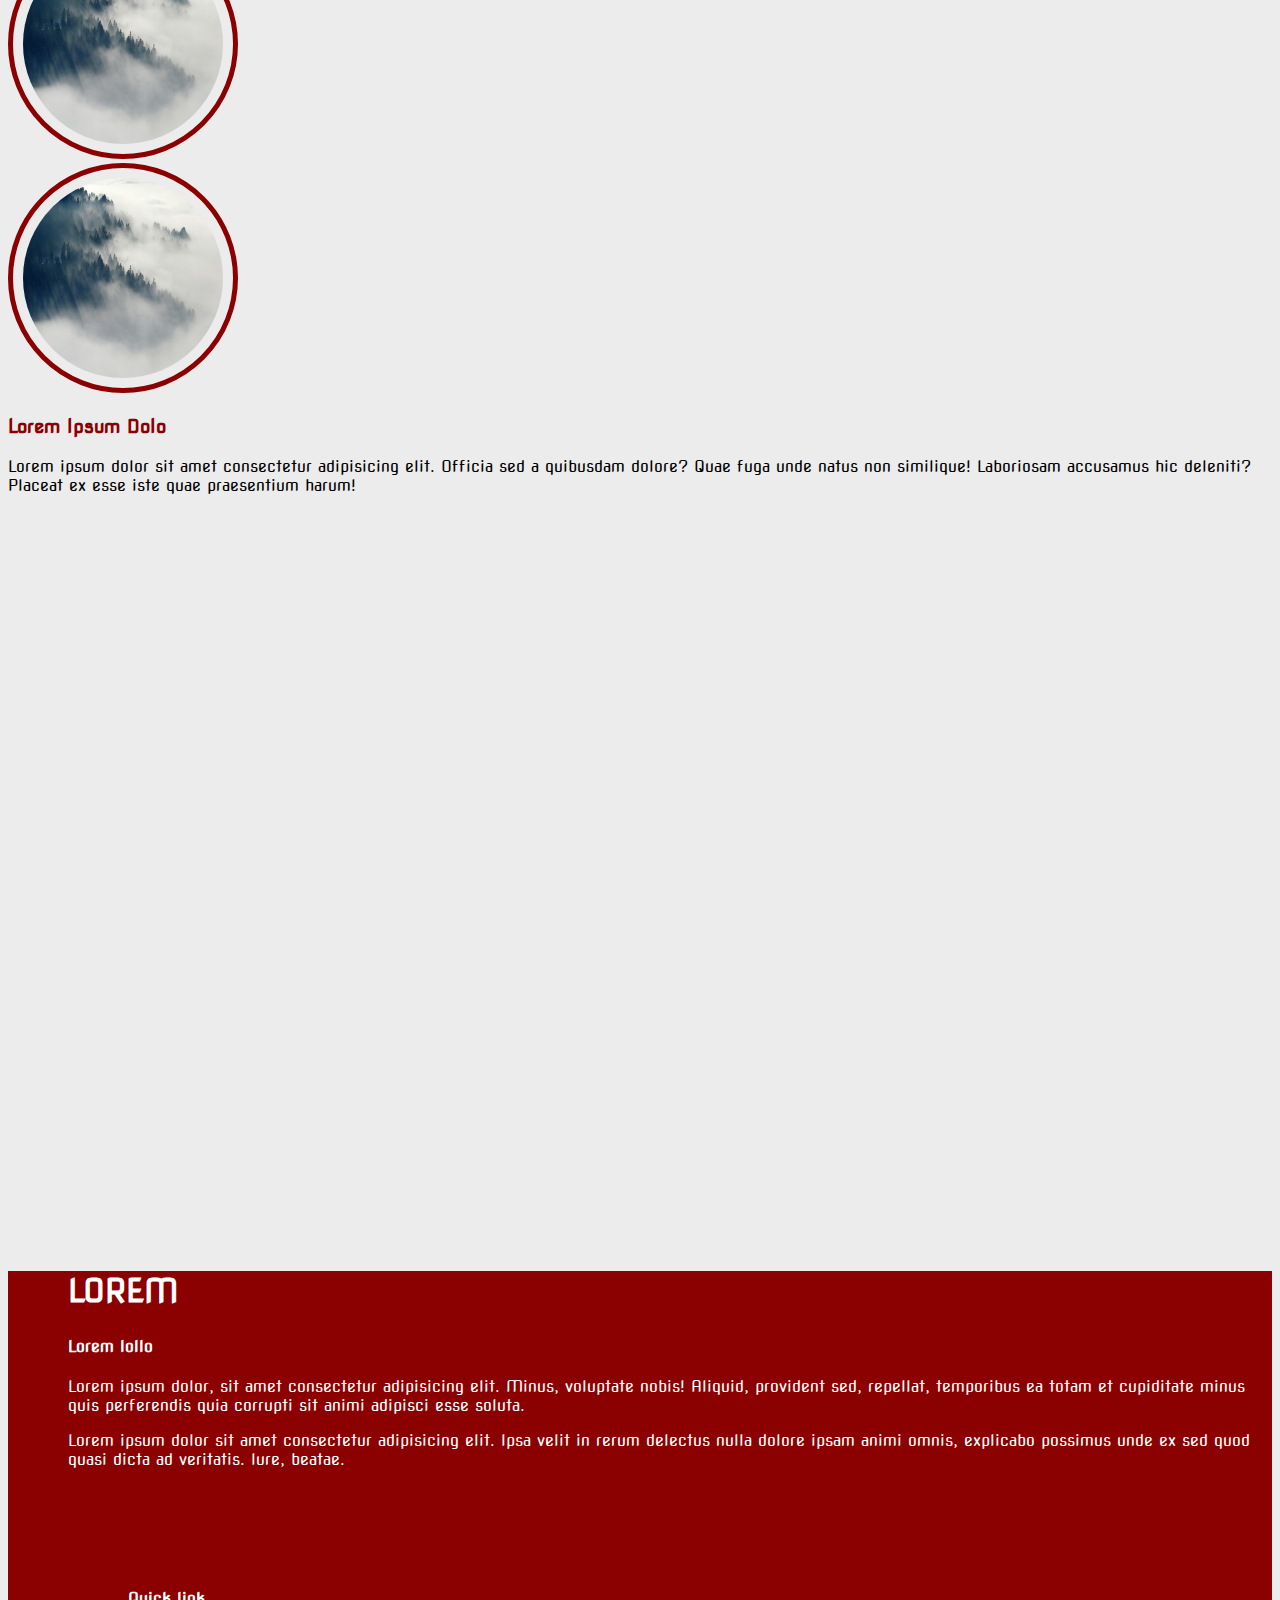
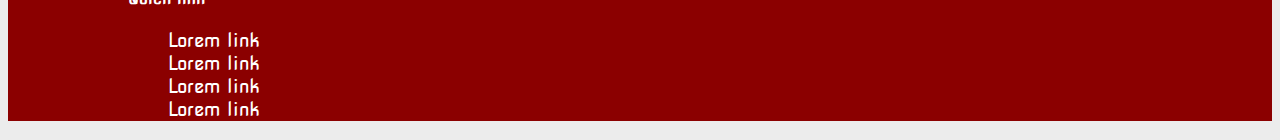
<file: provanuova.html>
<!doctype html>
<html lang="en">
  <head>
    <meta charset="utf-8">
    <meta name="viewport" content="width=device-width, initial-scale=1">
    <title>Bootstrap demo</title>
    <link rel="stylesheet" href="https://cdnjs.cloudflare.com/ajax/libs/font-awesome/4.7.0/css/font-awesome.min.css">
    <link rel="preconnect" href="https://fonts.googleapis.com">
<link rel="preconnect" href="https://fonts.gstatic.com" crossorigin>
<link href="https://fonts.googleapis.com/css2?family=Chakra+Petch:ital,wght@0,300;0,400;0,500;1,400;1,500&family=Playfair+Display:ital,wght@0,500;0,600;1,400;1,500;1,600&family=Ubuntu+Condensed&family=Urbanist:wght@500&family=Ysabeau+Infant:ital,wght@0,100;0,500;1,300&display=swap" rel="stylesheet">
    <link href="https://cdn.jsdelivr.net/npm/bootstrap@5.3.0/dist/css/bootstrap.min.css" rel="stylesheet" integrity="sha384-9ndCyUaIbzAi2FUVXJi0CjmCapSmO7SnpJef0486qhLnuZ2cdeRhO02iuK6FUUVM" crossorigin="anonymous">
    <link rel="preconnect" href="https://fonts.googleapis.com">
<link rel="preconnect" href="https://fonts.gstatic.com" crossorigin>
<link href="https://fonts.googleapis.com/css2?family=Nova+Square&display=swap" rel="stylesheet">
    <link rel="stylesheet" href="provanuova.css">  
</head>


<body>

<!-- nav bar -->

    <nav>
        <div class="container-fluid bg-white">
            <div class="row justify-content-center">
                <div class="col-5 col-md-3 col-lg-1"><img src="logo.png" alt="logo" class="w-100"></div>
            </div>
            <div class="container fixed-top m-0"></div>
            <div class="row justify-content-center">
                <div class="col-12 col-lg-8">
                    <ul class="nav justify-content-around">
                        <li class="nav-item">
                          <a class="nav-link p-0" href="#">Primo link</a>
                        </li>
                        <li class="nav-item">
                          <a class="nav-link p-0" href="#">Altro link</a>
                        </li>
                        <li class="nav-item">
                          <a class="nav-link p-0" href="#">Terzo link</a>
                        </li>
                        <li class="nav-item">
                          <a class="nav-link p-0" href="#">Ultimo link</a>
                        </li>
                      </ul>
                </div>
            </div>
        </div>
    </nav>

<!-- fine nav bar -->

<!-- foto -->

<header class="container-fluid">
    <div class="row position-relative">
        <div class="col-12 slide d-flex justify-content-center align-items-center">
            <h1 class="loolo">LOREM</h1> 
        </div>
        <div class="col-12 d-block  slide2 m-0 p-0"><img src="mountains2.png" alt="" class=""></div>
    </div>
</header>

<!-- fine foto -->

    
<!-- citazione-->

<section class="container">
    <div class="row justify-content-center citazione align-items-center">
        <div class="col-8">
            <figure class="text-center">
                <blockquote class="blockquote">
                  <p class="lead">"Lorem, ipsum dolor sit amet consectetur adipisicing elit.
                     Odio, eos. Eligendi, neque. 
                     Odit magnam dolorum reiciendis vitae distinctio consectetur harum molestiae possimus ullam rerum voluptatibus laborum minima,
                      deserunt quam modi."</p>
                </blockquote>
              </figure>
        </div>
    </div>
</section>

<!-- fine citazione -->

<!-- inizio apice -->

<section class="container-fluid position-relative">
    <div class="row text-center justify-content-around">
        <div class="col-2 border-red mb-5"><svg xmlns="http://www.w3.org/2000/svg" height="3em" viewBox="0 0 448 512"><style>svg{fill:darkred}</style><path d="M224 0c13.3 0 24 10.7 24 24V70.1l23-23c9.4-9.4 24.6-9.4 33.9 0s9.4 24.6 0 33.9l-57 57v76.5l66.2-38.2 20.9-77.8c3.4-12.8 16.6-20.4 29.4-17s20.4 16.6 17 29.4L373 142.2l37.1-21.4c11.5-6.6 26.2-2.7 32.8 8.8s2.7 26.2-8.8 32.8L397 183.8l31.5 8.4c12.8 3.4 20.4 16.6 17 29.4s-16.6 20.4-29.4 17l-77.8-20.9L272 256l66.2 38.2 77.8-20.9c12.8-3.4 26 4.2 29.4 17s-4.2 26-17 29.4L397 328.2l37.1 21.4c11.5 6.6 15.4 21.3 8.8 32.8s-21.3 15.4-32.8 8.8L373 369.8l8.4 31.5c3.4 12.8-4.2 26-17 29.4s-26-4.2-29.4-17l-20.9-77.8L248 297.6v76.5l57 57c9.4 9.4 9.4 24.6 0 33.9s-24.6 9.4-33.9 0l-23-23V488c0 13.3-10.7 24-24 24s-24-10.7-24-24V441.9l-23 23c-9.4 9.4-24.6 9.4-33.9 0s-9.4-24.6 0-33.9l57-57V297.6l-66.2 38.2-20.9 77.8c-3.4 12.8-16.6 20.4-29.4 17s-20.4-16.6-17-29.4L75 369.8 37.9 391.2c-11.5 6.6-26.2 2.7-32.8-8.8s-2.7-26.2 8.8-32.8L51 328.2l-31.5-8.4c-12.8-3.4-20.4-16.6-17-29.4s16.6-20.4 29.4-17l77.8 20.9L176 256l-66.2-38.2L31.9 238.6c-12.8 3.4-26-4.2-29.4-17s4.2-26 17-29.4L51 183.8 13.9 162.4c-11.5-6.6-15.4-21.3-8.8-32.8s21.3-15.4 32.8-8.8L75 142.2l-8.4-31.5c-3.4-12.8 4.2-26 17-29.4s26 4.2 29.4 17l20.9 77.8L200 214.4V137.9L143 81c-9.4-9.4-9.4-24.6 0-33.9s24.6-9.4 33.9 0l23 23V24c0-13.3 10.7-24 24-24z"/></svg>
            <p>ciao</p></div>
        <div class="col-2 border-red mb-5"><svg xmlns="http://www.w3.org/2000/svg" height="3em" viewBox="0 0 512 512"><style>svg{fill:darkred}</style><path d="M256 32c12.5 0 24.1 6.4 30.8 17L503.4 394.4c5.6 8.9 8.6 19.2 8.6 29.7c0 30.9-25 55.9-55.9 55.9H55.9C25 480 0 455 0 424.1c0-10.5 3-20.8 8.6-29.7L225.2 49c6.6-10.6 18.3-17 30.8-17zm65 192L256 120.4 176.9 246.5l18.3 24.4c6.4 8.5 19.2 8.5 25.6 0l25.6-34.1c6-8.1 15.5-12.8 25.6-12.8h49z"/></svg>
            <p>ciao</p></div>
        <div class="col-2 border-red mb-5"><svg xmlns="http://www.w3.org/2000/svg" height="3em" viewBox="0 0 576 512"><style>svg{fill:darkred}</style><path d="M384 476.1L192 421.2V35.9L384 90.8V476.1zm32-1.2V88.4L543.1 37.5c15.8-6.3 32.9 5.3 32.9 22.3V394.6c0 9.8-6 18.6-15.1 22.3L416 474.8zM15.1 95.1L160 37.2V423.6L32.9 474.5C17.1 480.8 0 469.2 0 452.2V117.4c0-9.8 6-18.6 15.1-22.3z"/></svg>
            <p>ciao</p></div>
        <div class="col-2 border-red mb-5"><svg xmlns="http://www.w3.org/2000/svg" height="3em" viewBox="0 0 576 512"><style>svg{fill:darkred}</style><path d="M377 52c11-13.8 8.8-33.9-5-45s-33.9-8.8-45 5L288 60.8 249 12c-11-13.8-31.2-16-45-5s-16 31.2-5 45l48 60L12.3 405.4C4.3 415.4 0 427.7 0 440.4V464c0 26.5 21.5 48 48 48H288 528c26.5 0 48-21.5 48-48V440.4c0-12.7-4.3-25.1-12.3-35L329 112l48-60zM288 448H168.5L288 291.7 407.5 448H288z"/></svg>
            <p>ciao</p></div>
    </div>
</section>

<!-- fine apice -->

<!-- inizio card  -->

<section class="container-fluid">
    <div class="row justify-content-around position-relative">
        <div class="col-5 card2">
            <h3>LOREM</h3>
            <p>Lorem ipsum dolor, sit amet consectetur adipisicing elit. Explicabo, atque enim. Aliquam facilis doloremque quisquam possimus totam est adipisci, sunt perspiciatis reiciendis iusto obcaecati deserunt repellat tempore tempora ex natus? Lorem ipsum dolor sit amet consectetur adipisicing elit. Fugit perspiciatis alias cupiditate similique laboriosam quasi. Tempore earum velit minima ea officiis, unde delectus? Delectus, aspernatur dolorem odio aut necessitatibus veniam? </p>
        </div>
        <div class="col-5 card2 destra">
            <h3>LOREM</h3>
            <p>Lorem ipsum dolor, sit amet consectetur adipisicing elit. Explicabo, atque enim. Aliquam facilis doloremque quisquam possimus totam est adipisci, sunt perspiciatis reiciendis iusto obcaecati deserunt repellat tempore tempora ex natus? Lorem ipsum dolor sit amet consectetur adipisicing elit. Fugit perspiciatis alias cupiditate similique laboriosam quasi. Tempore earum velit minima ea officiis, unde delectus? Delectus, aspernatur dolorem odio aut necessitatibus veniam? </p> 
        </div>
    </div>
    <div class="text-center">
    <button>LOREM IPSUM</button>
</div>
<div class="row">
<div class="col-12  d-block  montag m-0 p-0"></div>
</div>
</section>

<!-- fine card -->

<!-- inizio timeline -->

<section class="container-fluid bg-white">
    <div class="row mb-5">
        <div class="col-12 mx-5 mb-5">
            <h2>OUR TIMELINE</h2>
        </div>
    <div class="row d-flex">
        <div class="col-5">
            <ul class="border-custom position-relative">
                <li><div class="pallino"></div>
            <h3>LOREM</h3>
            <p>Lorem ipsum dolor, sit amet consectetur adipisicing elit. Explicabo, atque enim. Aliquam facilis doloremque quisquam possimus totam est adipisci, sunt perspiciatis reiciendis iusto obcaecati deserunt repellat tempore tempora ex natus? Lorem ipsum dolor sit amet consectetur adipisicing elit. Fugit perspiciatis alias cupiditate similique laboriosam quasi. Tempore earum velit minima ea officiis, unde delectus? Delectus, aspernatur dolorem odio aut necessitatibus veniam? </p>
                </li>
                <li><div class="pallino"></div>
                    <h3>LOREM</h3>
            <p>Lorem ipsum dolor, sit amet consectetur adipisicing elit. Explicabo, atque enim. Aliquam facilis doloremque quisquam possimus totam est adipisci, sunt perspiciatis reiciendis iusto obcaecati deserunt repellat tempore tempora ex natus? Lorem ipsum dolor sit amet consectetur adipisicing elit. Fugit perspiciatis alias cupiditate similique laboriosam quasi. Tempore earum velit minima ea officiis, unde delectus? Delectus, aspernatur dolorem odio aut necessitatibus veniam? </p>
                </li>
                <li><div class="pallino"></div>
                    <h3>LOREM</h3>
            <p>Lorem ipsum dolor, sit amet consectetur adipisicing elit. Explicabo, atque enim. Aliquam facilis doloremque quisquam possimus totam est adipisci, sunt perspiciatis reiciendis iusto obcaecati deserunt repellat tempore tempora ex natus? Lorem ipsum dolor sit amet consectetur adipisicing elit. Fugit perspiciatis alias cupiditate similique laboriosam quasi. Tempore earum velit minima ea officiis, unde delectus? Delectus, aspernatur dolorem odio aut necessitatibus veniam? </p>
                </li>
                <li><div class="pallino"></div>
                    <h3>LOREM</h3>
            <p>Lorem ipsum dolor, sit amet consectetur adipisicing elit. Explicabo, atque enim. Aliquam facilis doloremque quisquam possimus totam est adipisci, sunt perspiciatis reiciendis iusto obcaecati deserunt repellat tempore tempora ex natus? Lorem ipsum dolor sit amet consectetur adipisicing elit. Fugit perspiciatis alias cupiditate similique laboriosam quasi. Tempore earum velit minima ea officiis, unde delectus? Delectus, aspernatur dolorem odio aut necessitatibus veniam? </p>
                </li>
            </ul>
        </div>
        <div class="col-12 col-md-5 col-lg-5 mt-auto">
            <img class="mumu" src="single.png" alt="">
        </div>
    </div>
</section>

<!-- fine timeline -->

<!-- inizio card cerchio -->

<section class="container-fluid mt-5">
    <div class="row m-5">
        <div class="col-12 my-5">
            <h2>OUR TEAM</h2>
        </div>
    </div>  
<div class="row justify-content-around align-items-center">
    
        <div class="col-3 text-center">
            <img class="custom" src="fog.jpg" alt="">
            <h3>LOREM</h3>
            <p>Lorem ipsum dolor, sit amet consectetur adipisicing elit. Explicabo, atque enim. Aliquam facilis doloremque </p>
            <div class="icondark">
                <i class="fa fa-instagram"></i>
                <i class="fa fa-linkedin-square"></i>
                <i class="fa fa-facebook-f"></i>
            </div>
        </div>

        <div class="col-3 text-center">
            <img class="custom" src="fog.jpg" alt="">
            <h3>LOREM</h3>
            <p>Lorem ipsum dolor, sit amet consectetur adipisicing elit. Explicabo, atque enim. Aliquam facilis doloremque </p>
            <div class="icondark">
                <i class="fa fa-instagram"></i>
                <i class="fa fa-linkedin-square"></i>
                <i class="fa fa-facebook-f"></i>
            </div>
        </div>

        <div class="col-3 text-center">
            <img class="custom" src="fog.jpg" alt="">
            <h3>LOREM</h3>
            <p>Lorem ipsum dolor, sit amet consectetur adipisicing elit. Explicabo, atque enim. Aliquam facilis doloremque </p>
            <div class="icondark">
                <i class="fa fa-instagram"></i>
                <i class="fa fa-linkedin-square"></i>
                <i class="fa fa-facebook-f"></i>
            </div>
        </div>

        <div class="col-3 text-center">
            <img class="custom" src="fog.jpg" alt="">
            <h3>LOREM</h3>
            <p>Lorem ipsum dolor, sit amet consectetur adipisicing elit. Explicabo, atque enim. Aliquam facilis doloremque </p>
            <div class="icondark">
                <i class="fa fa-instagram"></i>
                <i class="fa fa-linkedin-square"></i>
                <i class="fa fa-facebook-f"></i>
            </div>
        </div>
    
    </div>
</section>

<!-- fine card cerchio -->

<!-- inizio 2 card -->

<section class="container-fluid d-flex">
    <div class="row mb-5">
        <div class="col-12 my-5">
            <h2>OUR BENEFIT</h2>
        </div>
        <div class="col-12 col-md-6">
            <h3>Lorem Ipsum Dolo</h3>
            <p>Lorem ipsum dolor sit amet consectetur adipisicing elit. Officia sed a quibusdam dolore? Quae fuga unde natus non similique! Laboriosam accusamus hic deleniti? Placeat ex esse iste quae praesentium harum!</p>
        </div>
        <div class="col-12 col-md-6">
            <img class="custom2" src="mnebb.jpg" alt="">
        </div>
    </div>
</section>

<section class="container-fluid d-flex justify-content-end ">
    <div class="row mt-5">
        <div class="col-12 col-md-6">
            <img class="custom2" src="mnebb.jpg" alt="">
        </div>
        <div class="col-12 col-md-6">
            <h3>Lorem Ipsum Dolo</h3>
            <p>Lorem ipsum dolor sit amet consectetur adipisicing elit. Officia sed a quibusdam dolore? Quae fuga unde natus non similique! Laboriosam accusamus hic deleniti? Placeat ex esse iste quae praesentium harum!</p>
        </div>
        
    </div>
</section>

<!-- <section class="conteiner d-flex ms-5">
    <div class="row flex-column mb-5 ms-5">
        <div class="col-12 my-5">
            <h2>OUR BENEFIT</h2>
        </div>
        <div class="col-12 col-md-6">
            <h3>Lorem Ipsum Dolo</h3>
            <p>Lorem ipsum dolor sit amet consectetur adipisicing elit. Officia sed a quibusdam dolore? Quae fuga unde natus non similique! Laboriosam accusamus hic deleniti? Placeat ex esse iste quae praesentium harum!</p>
        </div>
        <div class="col-12 col-md-6">
            <img class="custom2" src="mnebb.jpg" alt="">
        </div>
    </div>
    <div class="row flex-column-reverse mb-5 ms-5">
        <div class="col-12 col-md-6">
            <h3>Lorem Ipsum Dolo</h3>
            <p>Lorem ipsum dolor sit amet consectetur adipisicing elit. Officia sed a quibusdam dolore? Quae fuga unde natus non similique! Laboriosam accusamus hic deleniti? Placeat ex esse iste quae praesentium harum!</p>
        </div>
        <div class="col-12 col-md-6">
            <img class="custom2" src="mnebb.jpg" alt="">
        </div>
    </div>
</section> -->


    



<div class="prova"></div>



<!-- fine 2 card -->

<!-- inizio footer -->

<section class="container-fluid">
    <div class="row lollo position-relative">
        <img class="othe" src="other.png" alt="">
        <div class="col-5">
            <div class="fot2">
            <h2>LOREM</h2>
            <h4>Lorem lollo</h4>
            <p>Lorem ipsum dolor, sit amet consectetur adipisicing elit. Minus, voluptate nobis! Aliquid, provident sed, repellat, temporibus ea totam et cupiditate minus quis perferendis quia corrupti sit animi adipisci esse soluta.</p>
            <p>Lorem ipsum dolor sit amet consectetur adipisicing elit. Ipsa velit in rerum delectus nulla dolore ipsam animi omnis, explicabo possimus unde ex sed quod quasi dicta ad veritatis. Iure, beatae.</p>
        </div>
        </div>
        <div class="col-6 text-center fot">
            <h4>Quick link</h4>
            <ul>
                <li>Lorem link</li>
                <li>Lorem link</li>
                <li>Lorem link</li>
                <li>Lorem link</li>
            </ul>
        </div>
    </div>
</section>
<!-- fine footer -->










 
























    





</body>
</html>
</file>
<file: style.css>
*{
    font-family:'Nova Square', Rajdhani;
}


body{
    background-color: #ececec;
}


.slide{
    background-position-y: center;
    background-position-x: center;
    background: linear-gradient(180deg, rgba(255,255,255,1) 5%, rgba(255,255,255,1) 5%, rgba(255,0,0,0) 100%),url(switzerland-862870_1920.jpg);
    background-repeat: no-repeat;
    background-size:cover;
    height:84vh;
}




.slide2{
    position: absolute;
    height: 100vh;
    top: 3.3vh;
}
.slide2>img{
    width: 100%;
}

h1{
    letter-spacing: 100px;
    color: darkred;
    font-size: 150px;
   }
   /* @media screen and (max-width: 500px;) {
    .loolo{
        color: aliceblue;

    }
    
   } */

.citazione{
    height: 500px;
}

.border-red{
    border-bottom: 2px solid darkred;
      
}

@media screen and (max-width: 500px){

    .slide{
    width: 100%;
    height: 100%;                  
}
}


    

.border-red::after{
    content: '';
    width: 20px;
    height: 20px;
    background-color: white;
    border: 2px solid darkred;
    border-radius: 50%;
    position: relative;
    top: 17px;
    left: 3px;
    display: inline-block;

   

}

.prova{
    height: 700px;
}
.card2{
    position: relative;
    top: 20vh;
}
h3{
    color: darkred;
}
button{
    background-color: darkred;
    height: 50px;
    width: 200px;
    border: none;
    position: relative;
    top: 30vh;
    color: white;
    
}
.montag{
    background-position-y: center;
    background-position-x: center;
    background-image: url(trees2.png);
    background-repeat: no-repeat;
    background-size: cover;
    height: 70vh;
}


h2{
    color: darkred;
    font-size: xx-large;
}

.box{
    width: 200px;
    height: 200px;

}
.flex{
    display: flex;
    flex-wrap: wrap;
    justify-content: space-around;
    align-items: center;
    flex-direction: row;
    height: 100vh;
    
}
.custom{
    height: 200px;
    width: 200px;
    border-radius: 50%;
    border: 5px solid darkred;
    padding: 10px;
    margin-bottom: 20px;
}

li{
    list-style-type: none;
    

}
ul{
   font-size: larger;

}
.border-custom{
    border-left: 2px solid darkred;
}
.pallino{
    width: 20px;
    height: 20px;
    border-radius: 50%;
    border: 3px solid darkred;
    background-color: white;
    z-index: 2;
    position: absolute;
    left: -11px;
    }

   

    .nav-item>a{
        color: darkgrey !important;

    }
    .destra{
        text-align: right;
    }
    .icondark{
        letter-spacing: 10px;
        color: darkred;
        font-size: large;
    }
    
    .custom2{
    height: 200px;
    width: 200px;
    border-radius: 50%;
    border: 5px solid darkred;
    padding: 10px;
    
    }
    /* h4{
        color: white;
    } */
    .fot{
        color: white;
        margin-top: 120px;
        margin-left: 120px;
    }
    .fot2{
        color: white;
        margin-top: 60px;
        margin-left: 60px;
    }
    .fot2>h2{
        color: white;
    }
    .fotdiv{
        height: 330px;
    }
    .mumu{
        /* margin-left: 300px; */
        width: 900px;
        height: 600px;
    }
   .lollo{
   background-color: darkred;
   }
   .othe{
    position: absolute;
    bottom: 40vh;
   }
</file>
<file: provanuova.css>
*{
    font-family:'Nova Square', Rajdhani;
}


body{
    background-color: #ececec;
}


.slide{
    background-position-y: center;
    background-position-x: center;
    background: linear-gradient(180deg, rgba(255,255,255,1) 5%, rgba(255,255,255,1) 5%, rgba(255,0,0,0) 100%),url(switzerland-862870_1920.jpg);
    background-repeat: no-repeat;
    background-size:cover;
    height:84vh;
}




.slide2{
    position: absolute;
    height: 100vh;
    top: 3.3vh;
}
.slide2>img{
    width: 100%;
}

h1{
    letter-spacing: 100px;
    color: darkred;
    font-size: 150px;
   }
   /* @media screen and (max-width: 500px;) {
    .loolo{
        color: aliceblue;

    }
    
   } */

.citazione{
    height: 500px;
}

.border-red{
    border-bottom: 2px solid darkred;
      
}

@media screen and (max-width: 500px){

    .slide{
    width: 100%;
    height: 100%;                  
}
}


    

.border-red::after{
    content: '';
    width: 20px;
    height: 20px;
    background-color: white;
    border: 2px solid darkred;
    border-radius: 50%;
    position: relative;
    top: 17px;
    left: 3px;
    display: inline-block;

   

}

.prova{
    height: 700px;
}
.card2{
    position: relative;
    top: 20vh;
}
h3{
    color: darkred;
}
button{
    background-color: darkred;
    height: 50px;
    width: 200px;
    border: none;
    position: relative;
    top: 30vh;
    color: white;
    
}
.montag{
    background-position-y: center;
    background-position-x: center;
    background-image: url(trees2.png);
    background-repeat: no-repeat;
    background-size: cover;
    height: 70vh;
}


h2{
    color: darkred;
    font-size: xx-large;
}

.box{
    width: 200px;
    height: 200px;

}
.flex{
    display: flex;
    flex-wrap: wrap;
    justify-content: space-around;
    align-items: center;
    flex-direction: row;
    height: 100vh;
    
}
.custom{
    height: 200px;
    width: 200px;
    border-radius: 50%;
    border: 5px solid darkred;
    padding: 10px;
    margin-bottom: 20px;
}

li{
    list-style-type: none;
    

}
ul{
   font-size: larger;

}
.border-custom{
    border-left: 2px solid darkred;
}
.pallino{
    width: 20px;
    height: 20px;
    border-radius: 50%;
    border: 3px solid darkred;
    background-color: white;
    z-index: 2;
    position: absolute;
    left: -11px;
    }

   

    .nav-item>a{
        color: darkgrey !important;

    }
    .destra{
        text-align: right;
    }
    .icondark{
        letter-spacing: 10px;
        color: darkred;
        font-size: large;
    }
    
    .custom2{
    height: 200px;
    width: 200px;
    border-radius: 50%;
    border: 5px solid darkred;
    padding: 10px;
    
    }
    /* h4{
        color: white;
    } */
    .fot{
        color: white;
        margin-top: 120px;
        margin-left: 120px;
    }
    .fot2{
        color: white;
        margin-top: 60px;
        margin-left: 60px;
    }
    .fot2>h2{
        color: white;
    }
    .fotdiv{
        height: 330px;
    }
    .mumu{
        /* margin-left: 300px; */
        width: 900px;
        height: 600px;
    }
   .lollo{
   background-color: darkred;
   }
   .othe{
    position: absolute;
    bottom: 20vh;
   }
</file>
